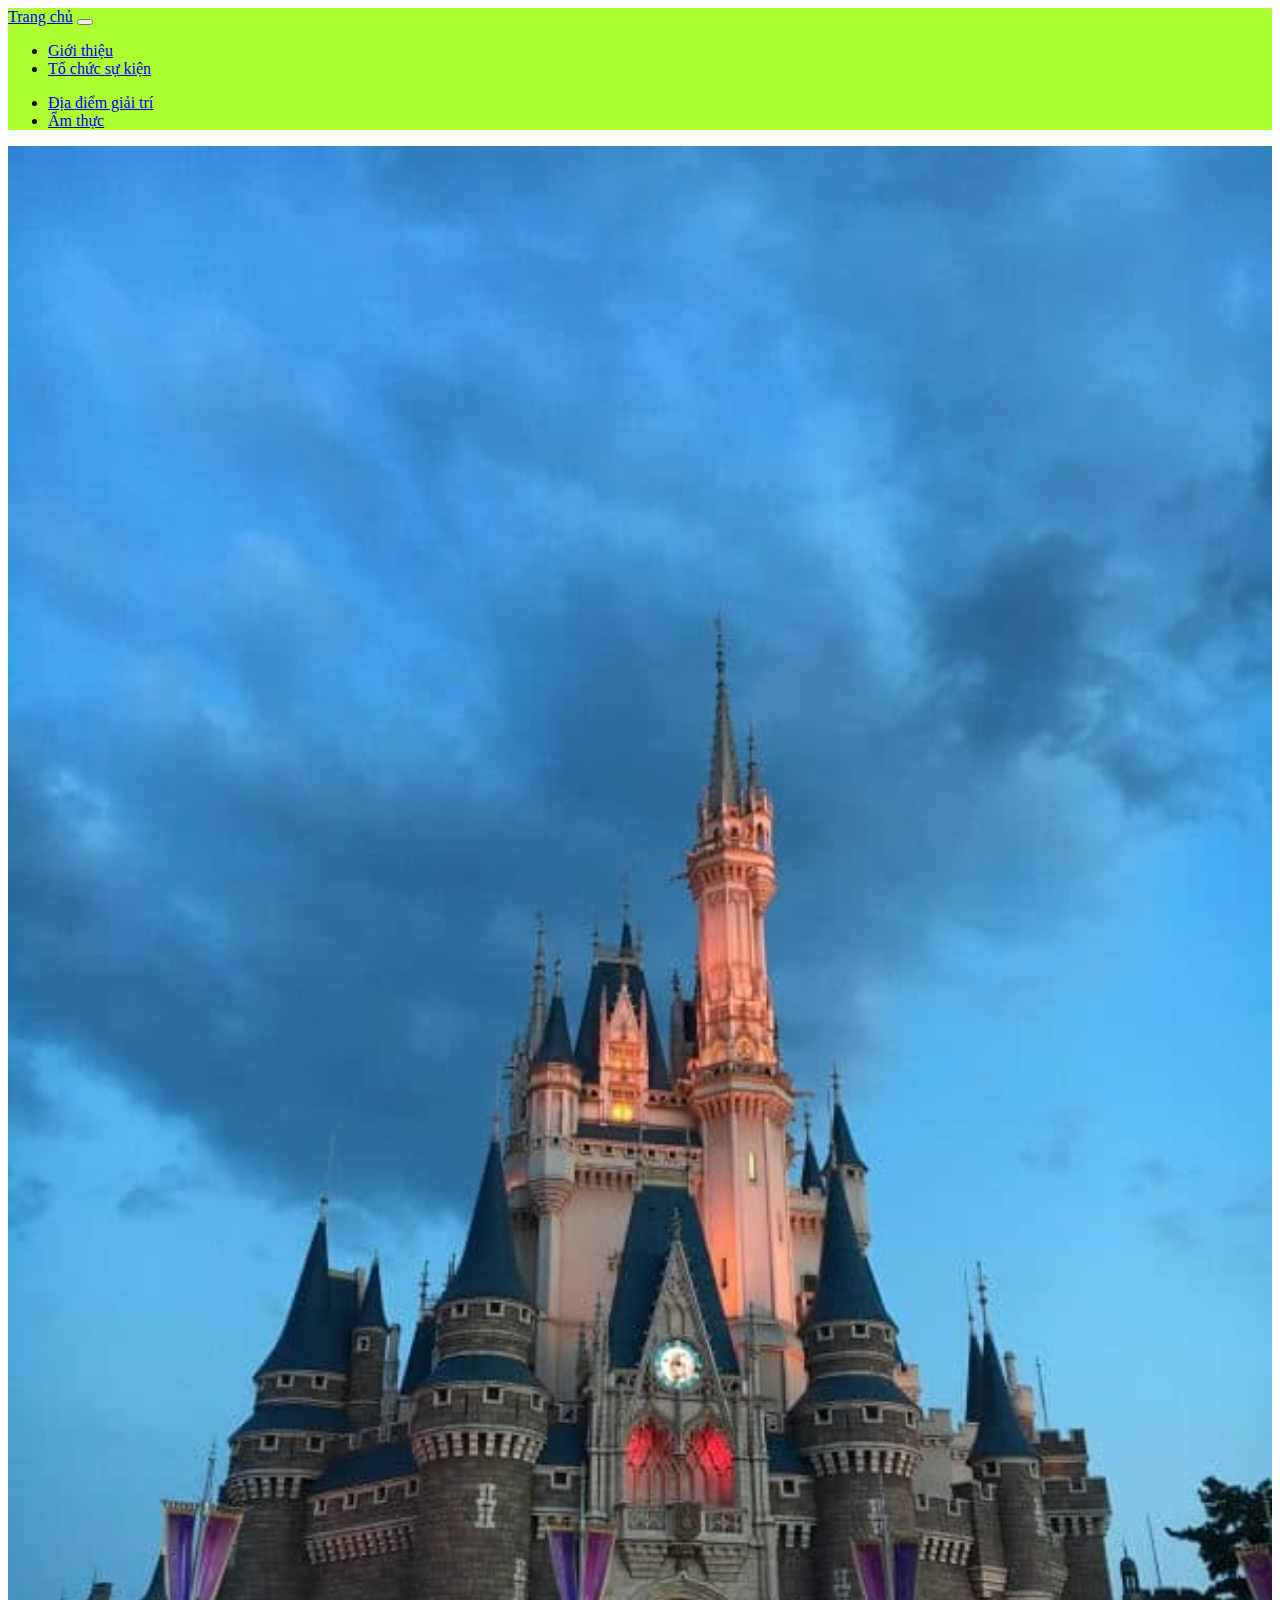
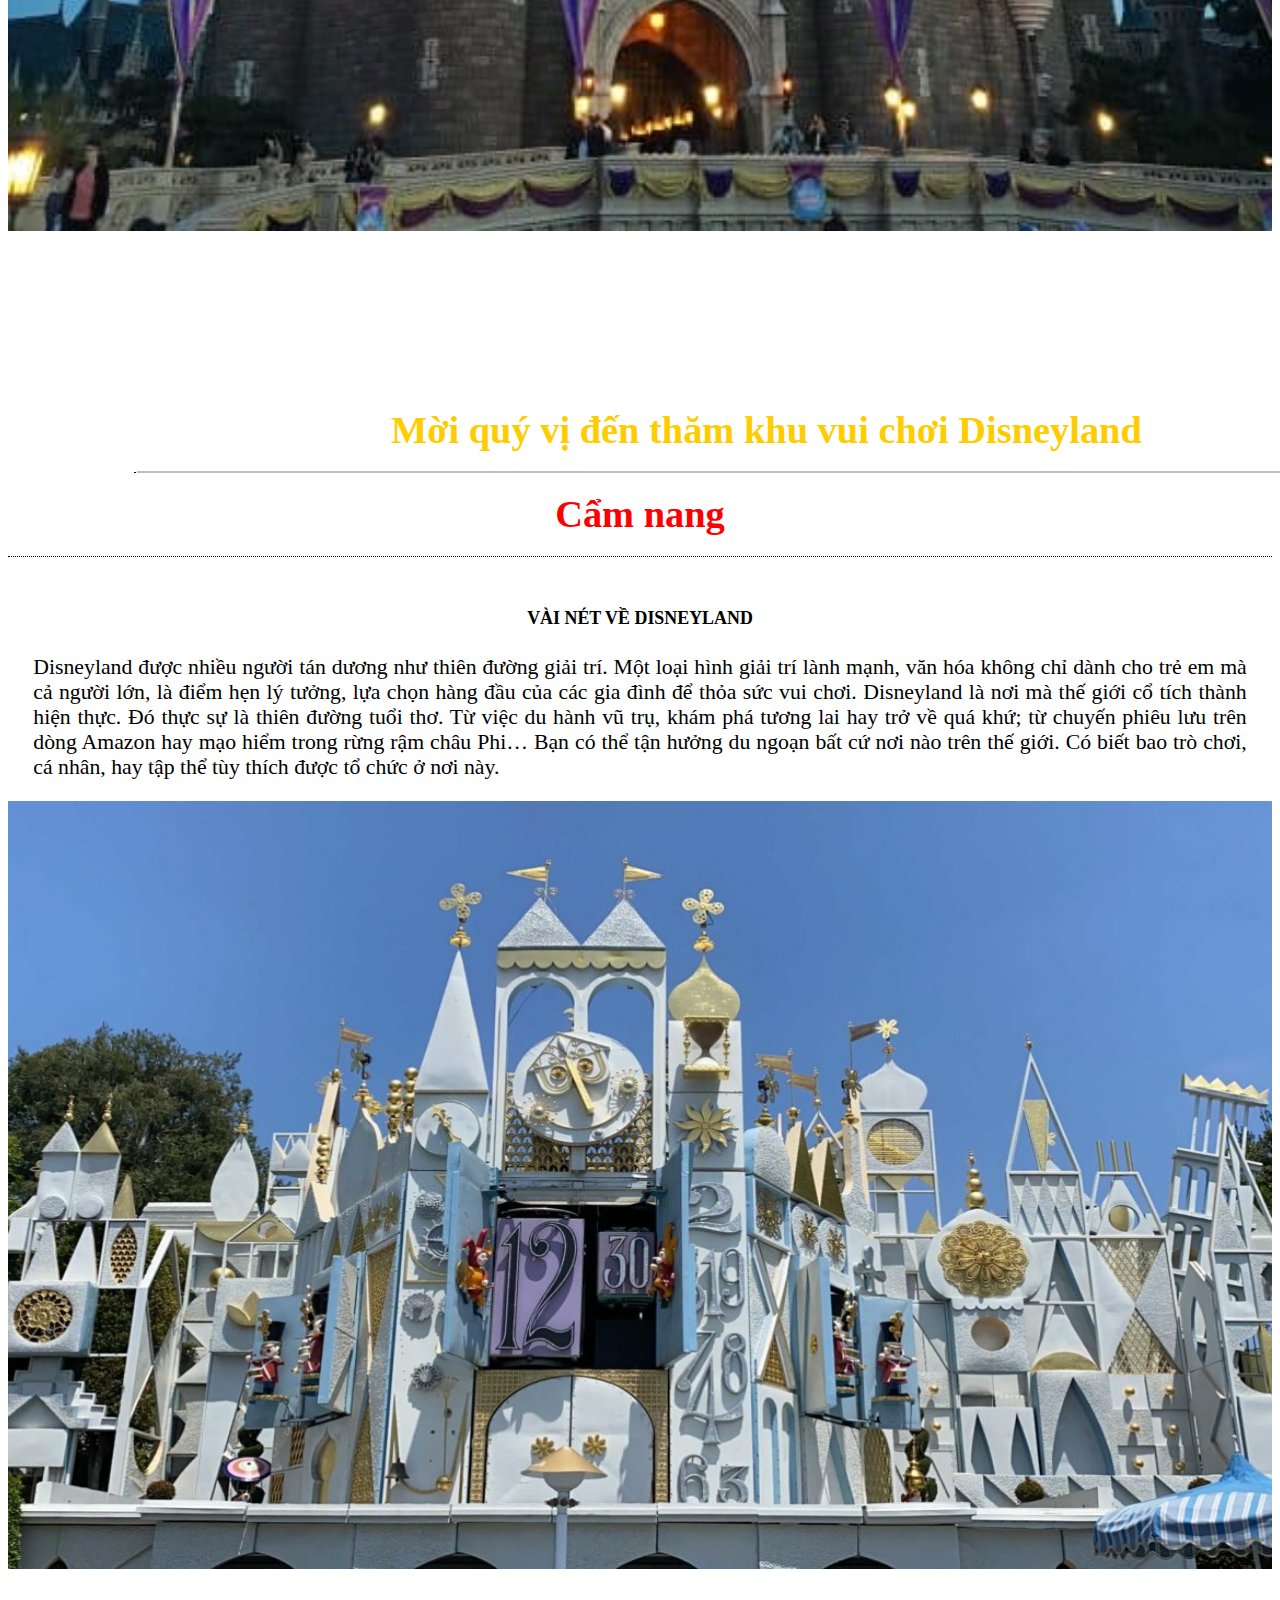
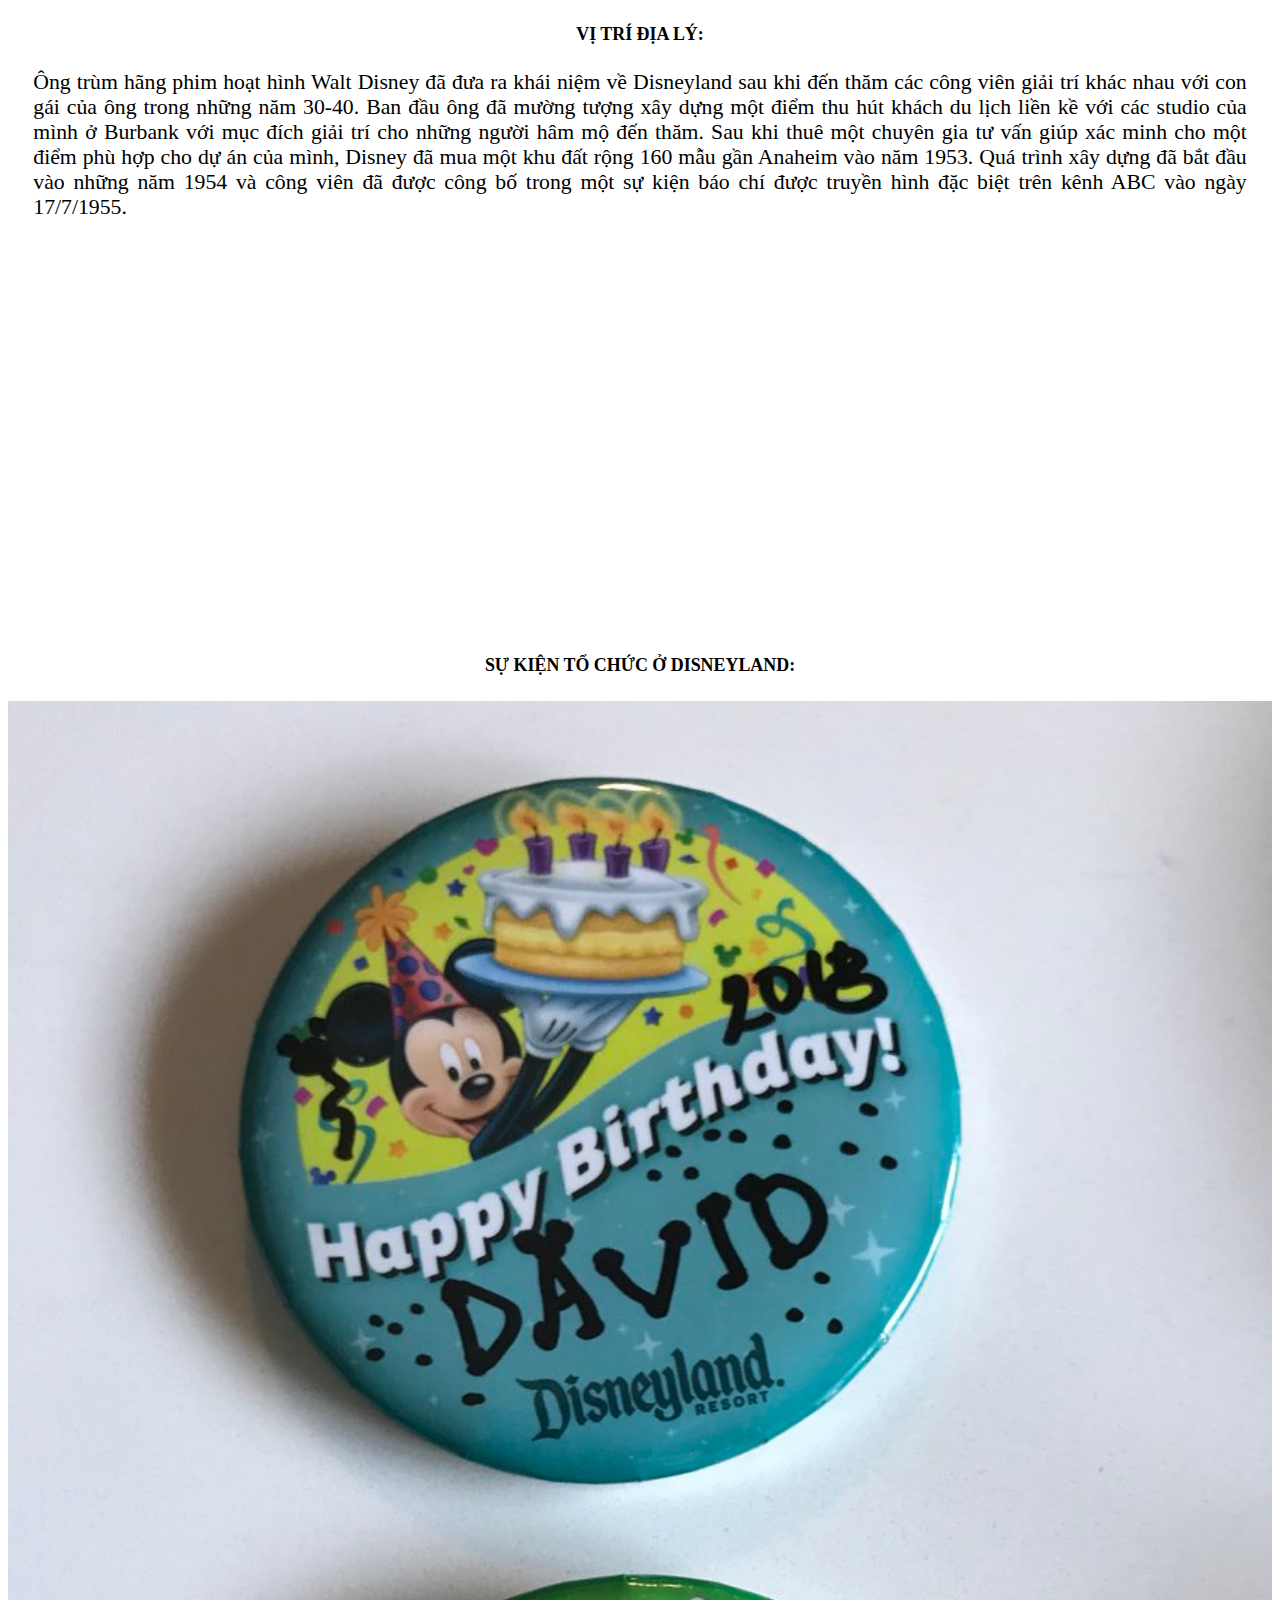
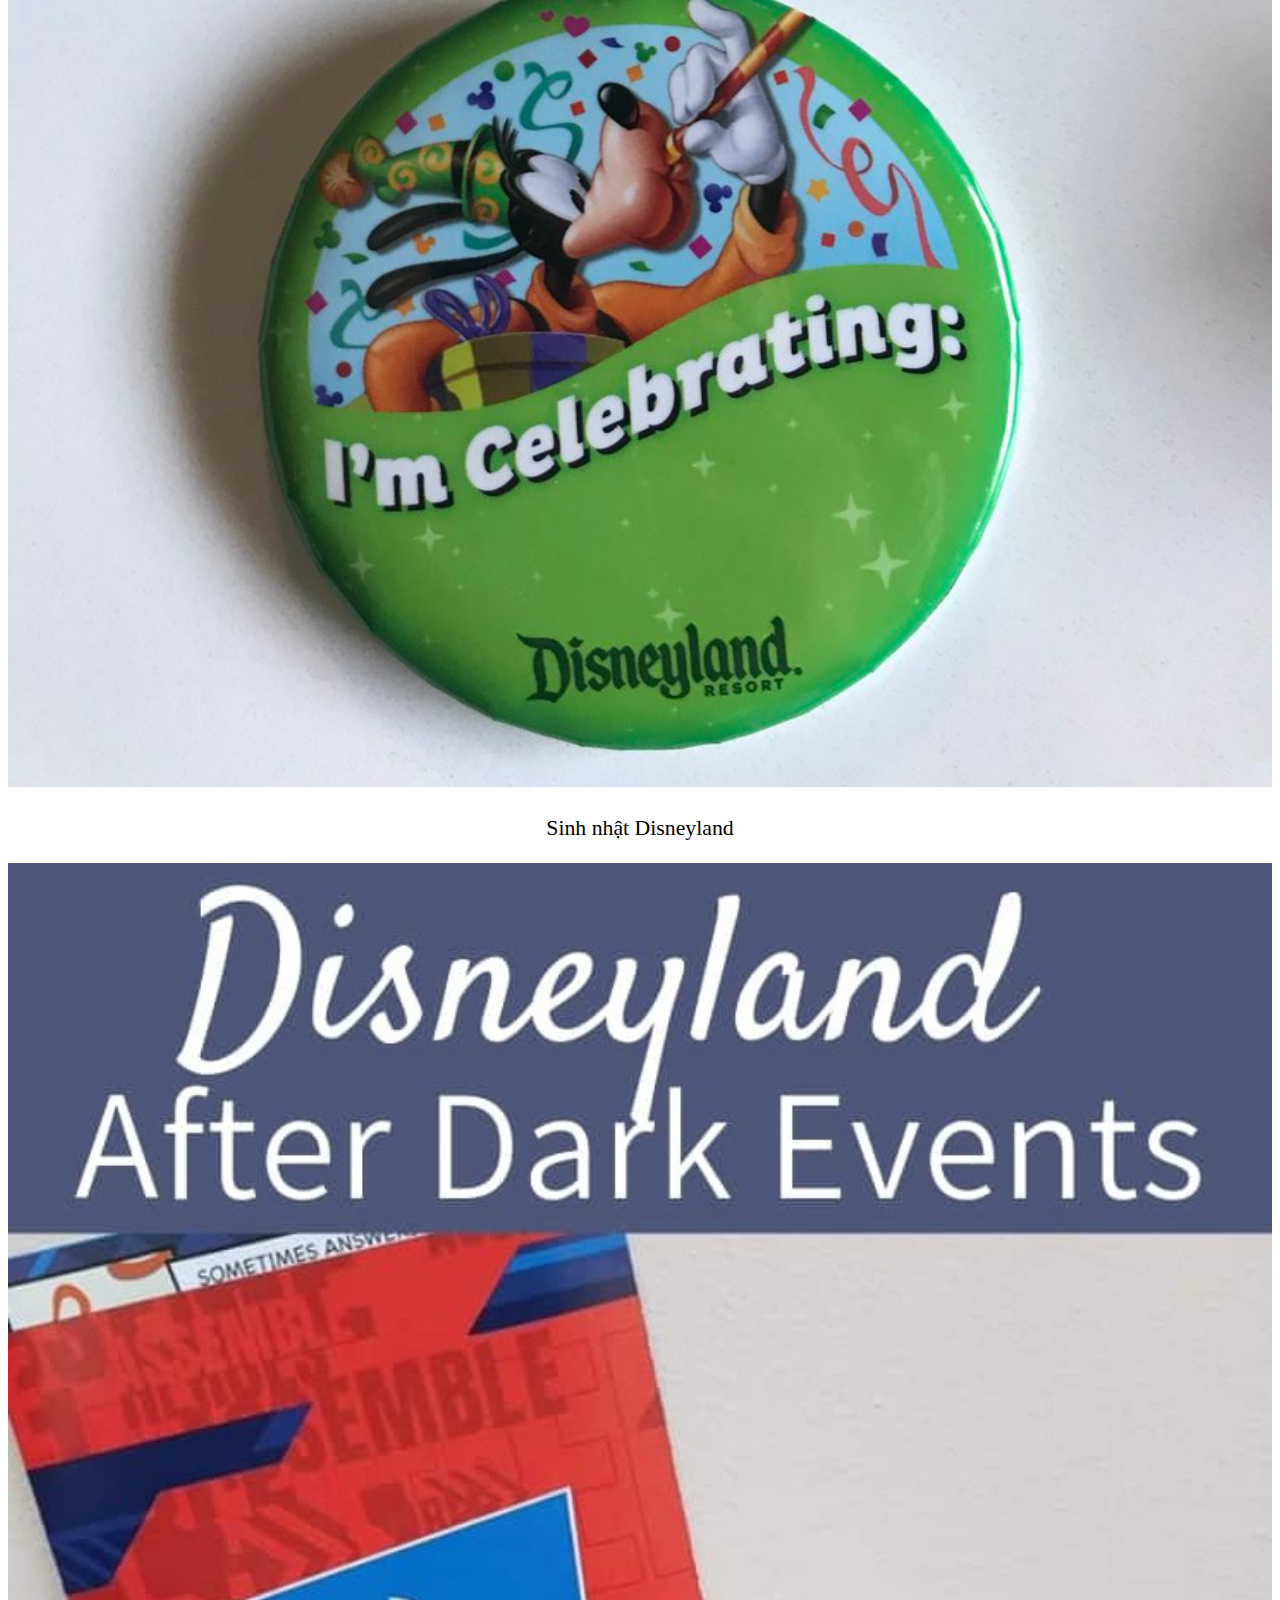
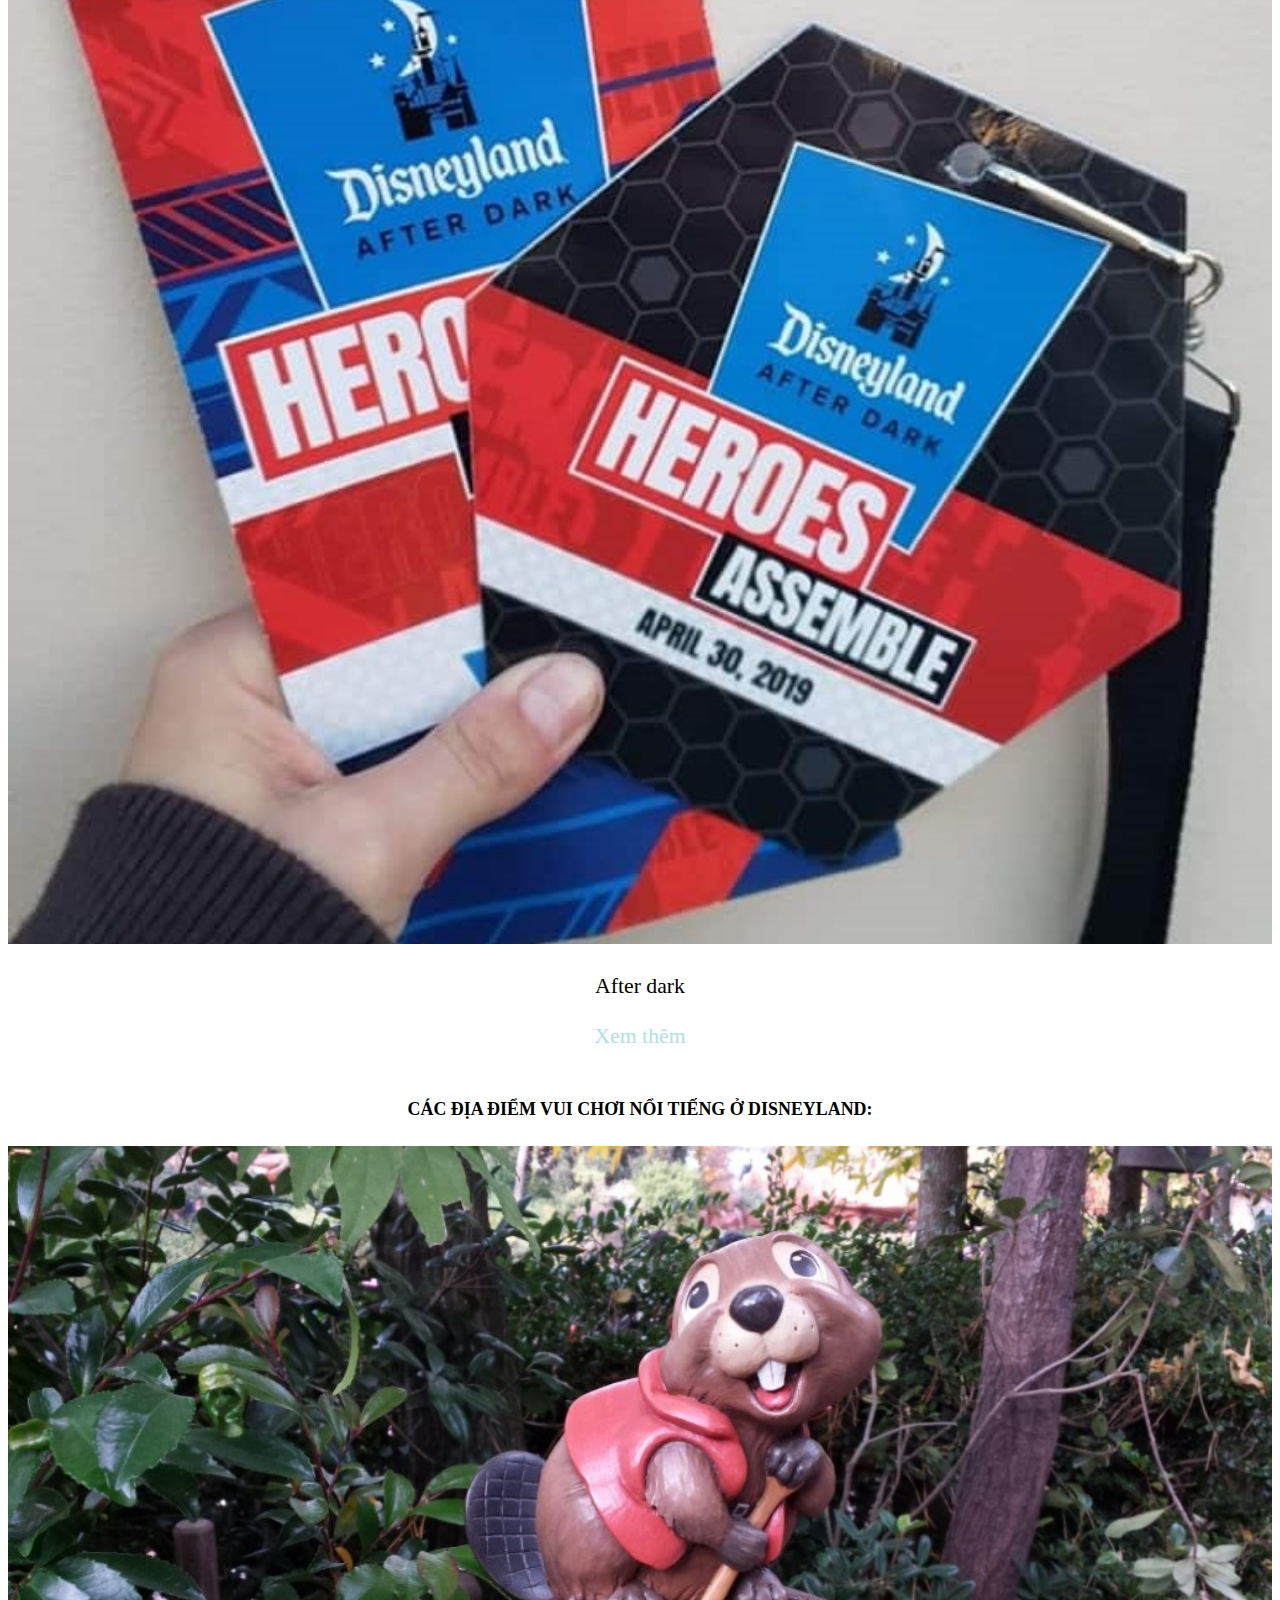
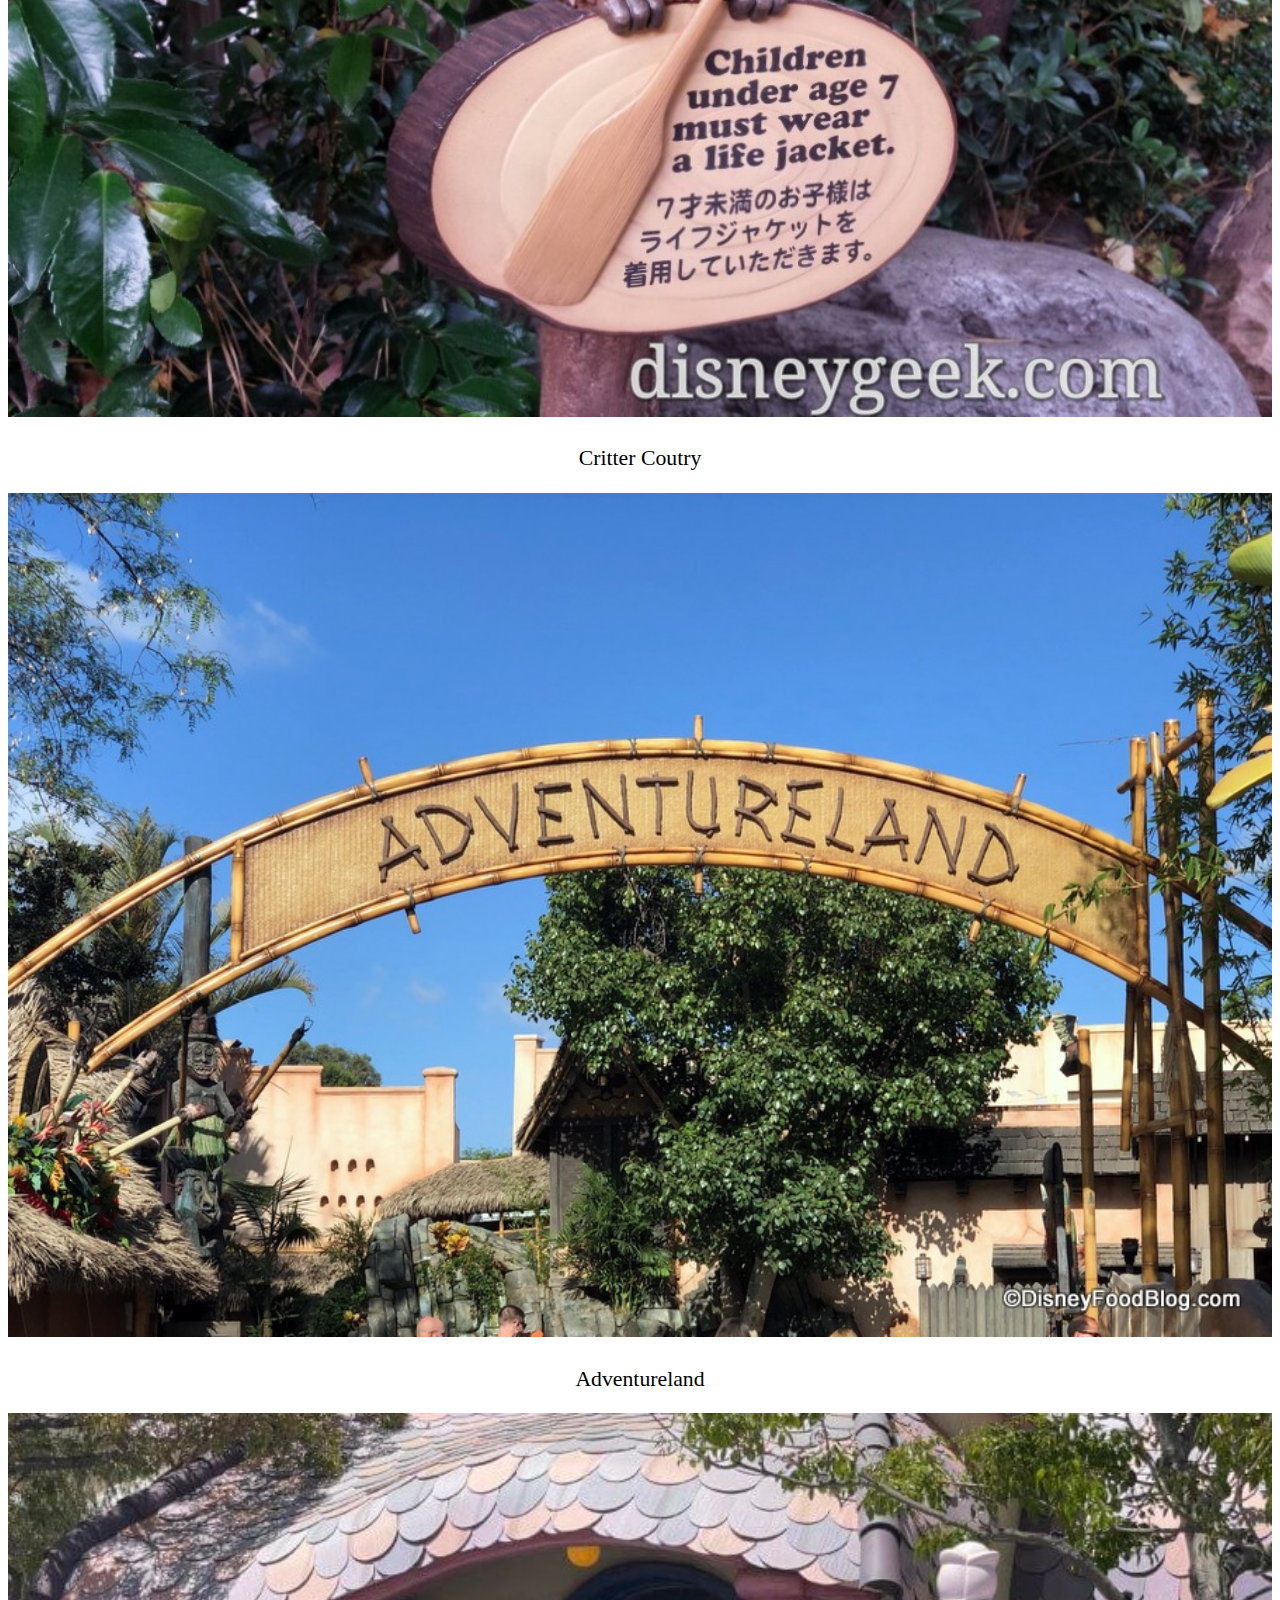
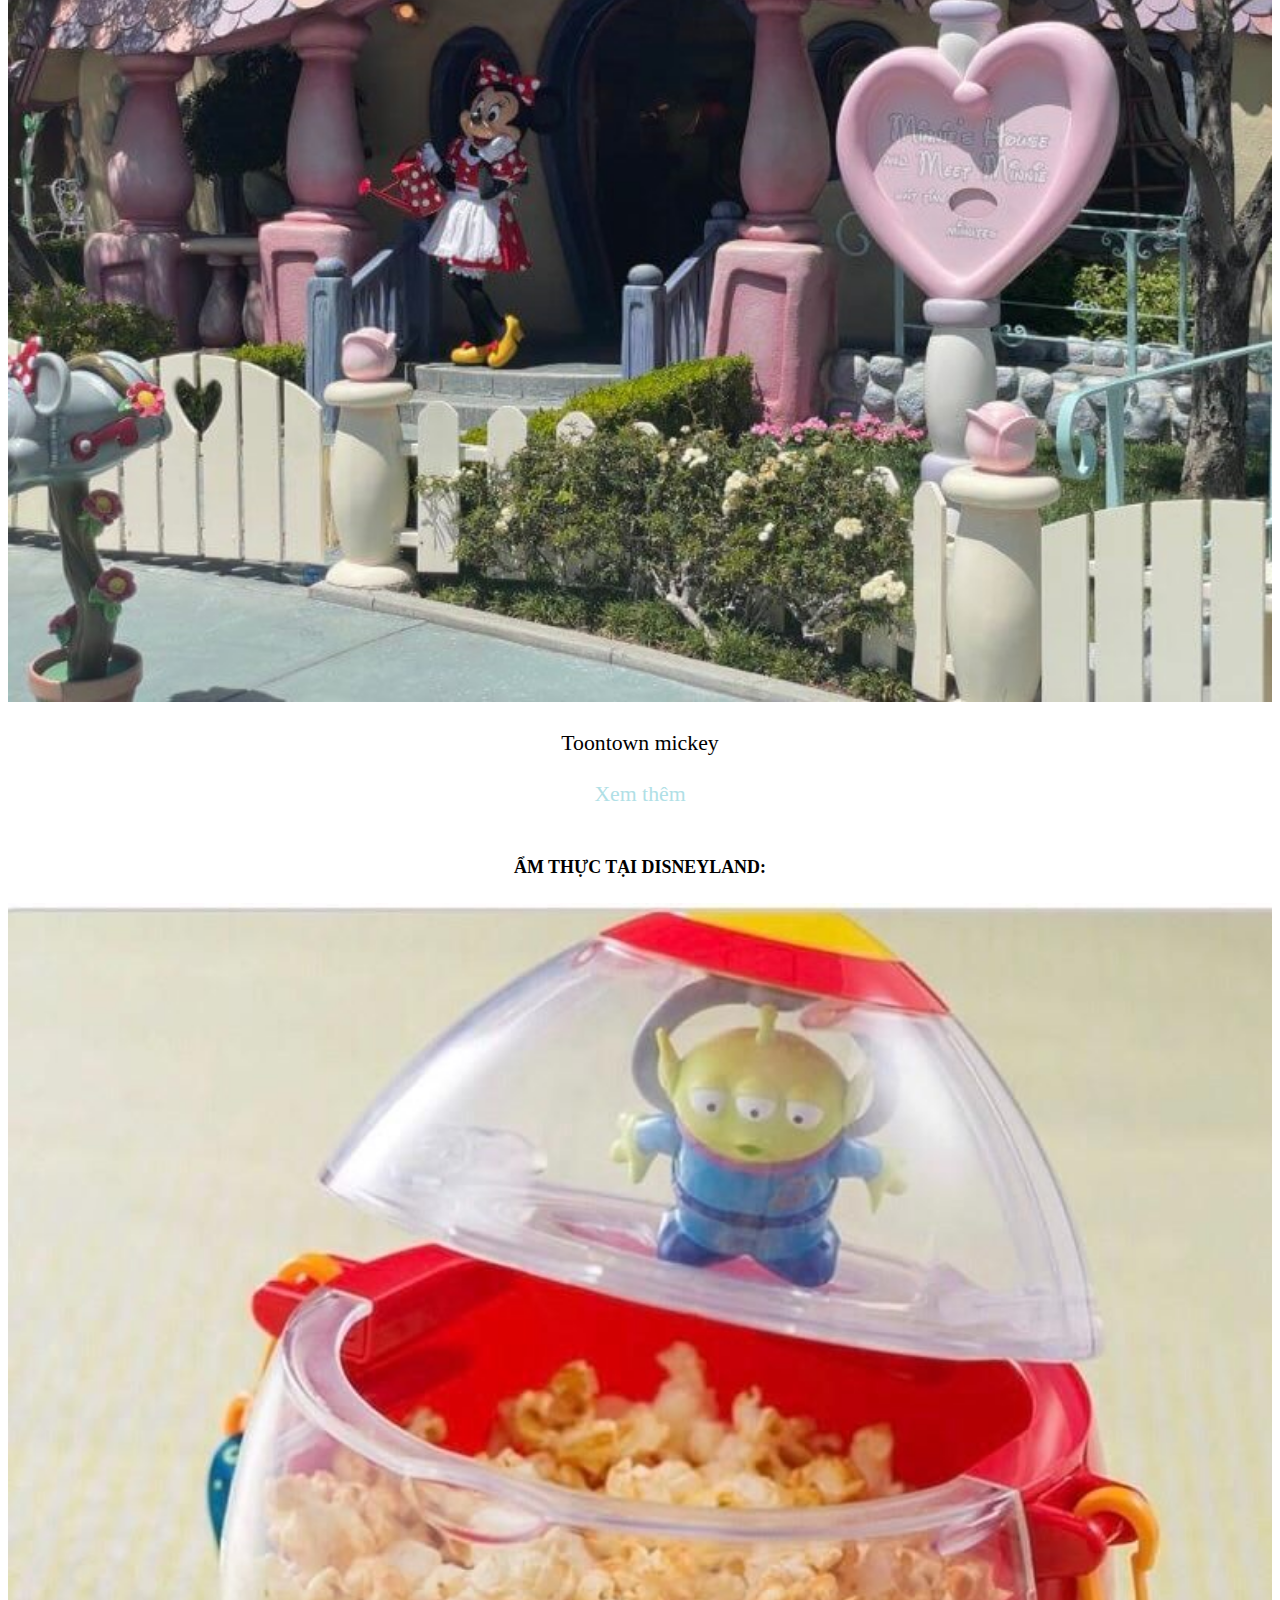
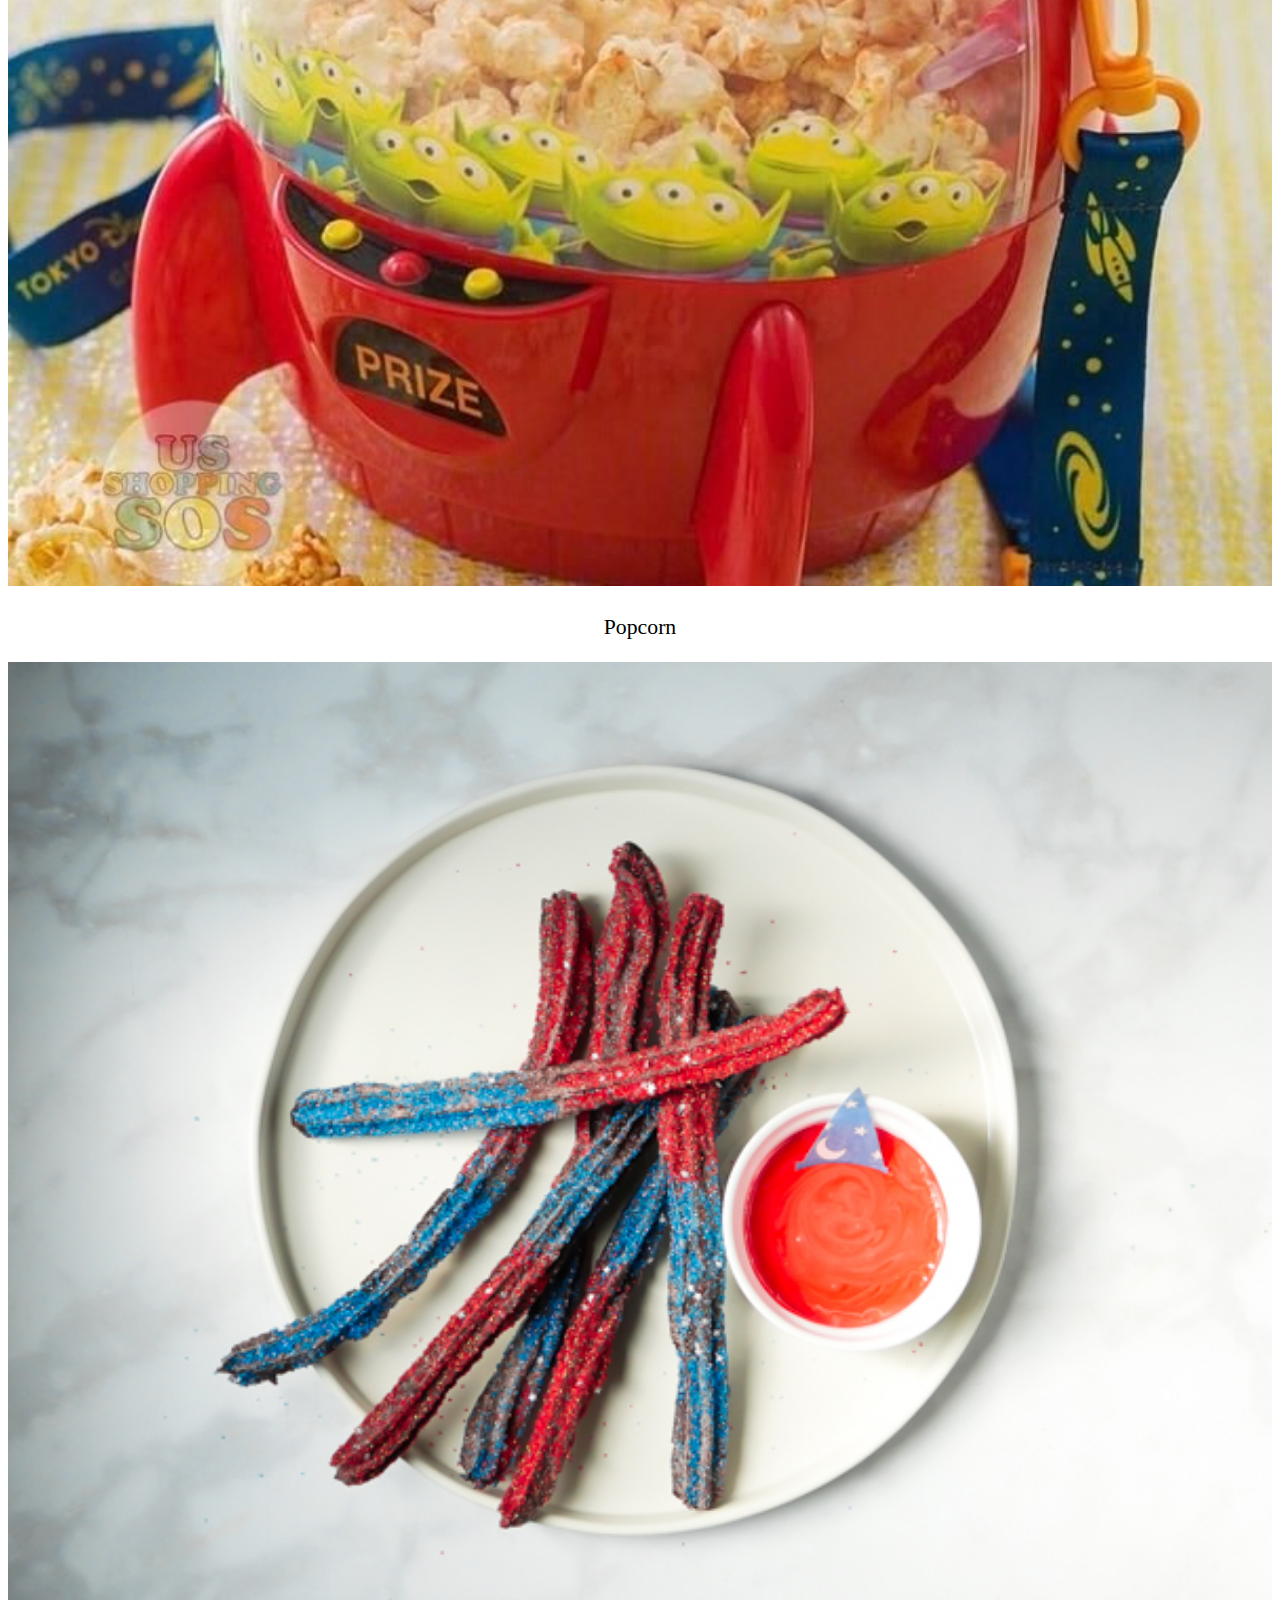
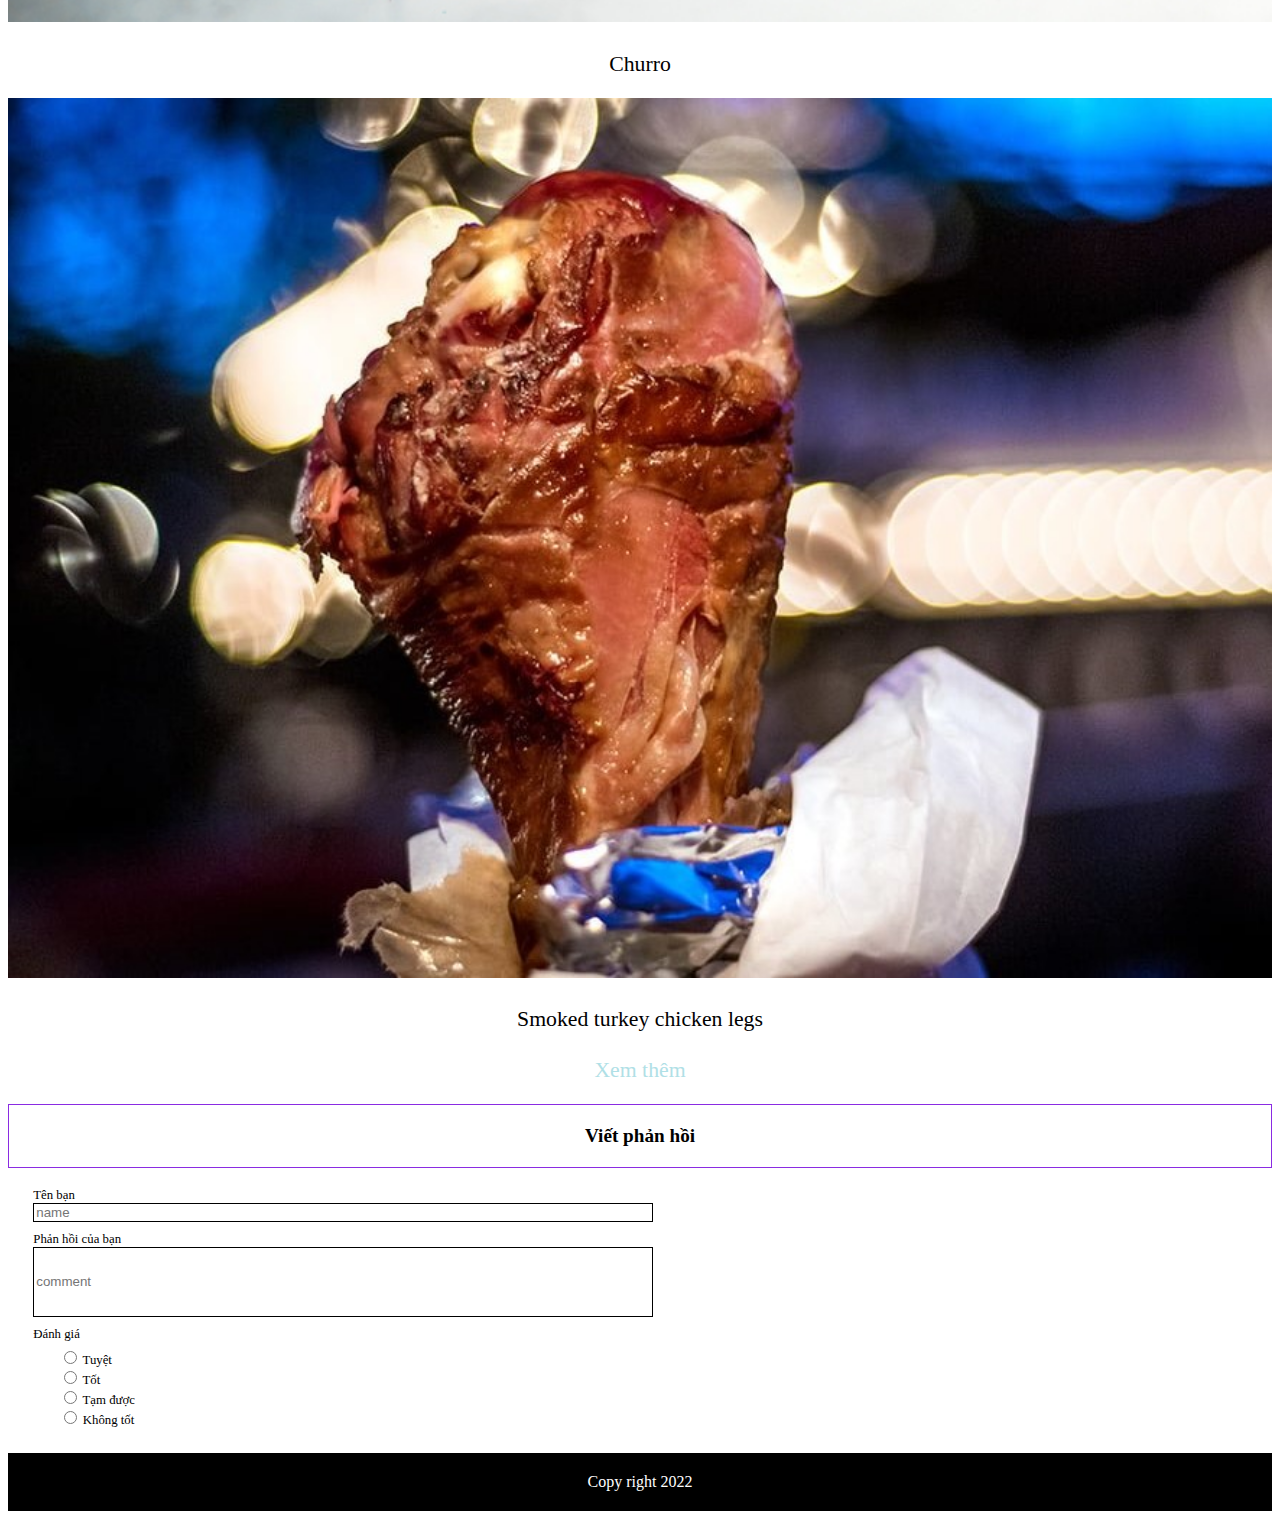
<file: index.html>
<!DOCTYPE html>
<html lang="en">

<head>
    <link href="https://cdn.jsdelivr.net/npm/bootstrap@5.1.3/dist/css/bootstrap.min.css" rel="stylesheet" integrity="sha384-1BmE4kWBq78iYhFldvKuhfTAU6auU8tT94WrHftjDbrCEXSU1oBoqyl2QvZ6jIW3" crossorigin="anonymous">
    <meta charset="UTF-8">
    <meta http-equiv="X-UA-Compatible" content="IE=edge">
    <meta name="viewport" content="width=device-width, initial-scale=1.0">
    <meta name="description" content="An open brief about Disneyland">
    <meta name="keywords" content="Giới thiệu Địa điểm giải trí Trang chủ Ẩm thực Tổ chức sự kiện ">
    <title>Du ngoạn Disneyland</title>
    <link rel='stylesheet' href="desktop.css">
</head>

<body>
    <header>
        <!-- Menu Bootstrap -->
        <nav class="navbar navbar-expand-lg">
            <div class="container-fluid">
              <a class="navbar-brand" href="index.html" >Trang chủ</a>
              <button class="navbar-toggler" type="button" 
              data-bs-toggle="collapse" 
              data-bs-target="#navbarSupportedContent" 
              aria-controls="navbarSupportedContent" 
              aria-expanded="false" 
              aria-label="Toggle navigation">
                <span class="navbar-toggler-icon"></span>
              </button>
              <div class="collapse navbar-collapse" id="navbarSupportedContent">
                <ul class="navbar-nav me-auto mb-2 mb-lg-0">
                  <li class="nav-item">
                    <a class="nav-link active pt-4 pb-4" href="introduction-asm4.html">Giới thiệu</a>
                  </li>
                  <li class="nav-item">
                    <a class="nav-link" href="events-asm4.html">Tổ chức sự kiện</a>
                  </li>
                </ul>
                <ul class="navbar-nav ms-auto">
                    <li class="nav-item">
                      <a class="nav-link active" href="sites.pic.4.html">Địa điểm giải trí</a>
                    </li>
                    <li class="nav-item">
                      <a class="nav-link" href="f&d.asm4.html">Ẩm thực</a>
                    </li>
                  </ul>
              </div>
            </div>
          </nav>
    </header>

    <main>
        <div id="banner">
          <img src="images/banner-d-cf.jpg">
          <div class="content col-s-12 col-xs-12 col-md-12 ">
              <h1 class="dis">Mời quý vị đến thăm khu vui chơi Disneyland</h1>
          </div>
        </div>
        <div class="container-fluid home">
            <h1> Cẩm nang</h1>
            <h2>Vài nét về Disneyland </h2>
            <div class="row">
                <div class="col-md-12 col-xs-12 col-sm-12 ">
                    <p>Disneyland được nhiều người tán dương như thiên đường giải trí. Một loại hình giải trí lành mạnh, văn hóa không chỉ dành cho trẻ em mà cả người lớn,
                        là điểm hẹn lý tưởng, lựa chọn hàng đầu của các gia đình để thỏa sức vui chơi. Disneyland là nơi mà thế giới cổ tích thành hiện thực. Đó thực sự
                        là thiên đường tuổi thơ. Từ việc du hành vũ trụ, khám phá tương lai hay trở về quá khứ; từ chuyến phiêu lưu trên dòng Amazon hay mạo hiểm trong rừng rậm châu Phi… 
                        Bạn có thể tận hưởng du ngoạn bất cứ nơi nào trên thế giới. Có biết bao trò chơi, cá nhân, hay tập thể tùy thích được tổ chức ở nơi này. </p>
                    <img class="img" id="img" src="images/cam-nang.jpg" alt="vui choi">
                </div>
            </div>
            <h2>Vị trí địa lý:</h2>
              <div class="row">    
                <div class="col-sm-12 col-xs-12 col-md-6">
                   <p>Ông trùm hãng phim hoạt hình Walt Disney đã đưa ra khái niệm về Disneyland sau khi đến thăm các công viên giải trí khác nhau với con gái của ông trong những năm 30-40. 
                      Ban đầu ông đã mường tượng xây dựng một điểm thu hút khách du lịch liền kề với các studio của mình ở Burbank với mục đích giải trí cho những người hâm mộ đến thăm. 
                      Sau khi thuê một chuyên gia tư vấn giúp xác minh cho một điểm phù hợp cho dự án của mình, Disney đã mua một khu đất rộng 160 mẫu gần Anaheim vào năm 1953. 
                      Quá trình xây dựng đã bắt đầu vào những năm 1954 và công viên đã được công bố trong một sự kiện báo chí được truyền hình đặc biệt trên kênh ABC vào ngày 17/7/1955.</p>   
                </div>
                <div class="col-sm-12 col-xs-12 col-md-6">
                    <iframe src="https://www.google.com/maps/d/embed?mid=1d-oT4rv6Yn4BQ7ZpvKsa5-Ez4hY&msa=0&ie=UTF8&t=m&ll=33.80432275161191%2C-117.92387720370482&spn=0.005349%2C0.013947&z=17&output=embed"
                    style="border:0;"></iframe>
                </div>
              </div>

            <h2> Sự kiện tổ chức ở Disneyland:</h2>
            <div class="row">
                <div class="col-sm-6 col-md-6 col-xs-12"> <img class="img" src="images/TcsK-sn-Disneyland.jpg">
                    <p class="view-more"> Sinh nhật Disneyland</p>
                </div>
                <div class="col-sm-6 col-md-6 col-xs-12"> <img class="img" src="images/sk-after-dark.jpg">
                    <p class="view-more"> After dark</p>
                </div>
            </div>
            <div class="row mt-5">
                <p class="view-more mt-4"> <a href="events-asm4.html" id="view-more" >Xem thêm</a> </p>
            </div>

            <h2>Các địa điểm vui chơi nổi tiếng ở Disneyland: </h2>
            <div class="row">
                <div class="col-sm-4 col-md-4 col-xs-12"> <img class="img" src="images/D-fame-critter-country.jpg">
                    <p class="view-more">Critter Coutry </p>
                </div>
                <div class="col-sm-4 col-md-4 col-xs-12">  <img class="img" src="images/D-fame-adventureland.jpg">
                    <p class="view-more"> Adventureland</p>
                </div>
                <div class="col-sm-4 col-md-4 col-xs-12"> <img class="img" src="images/D-fame-toontown-mickey.jpeg">
                    <p class="view-more">Toontown mickey</p>
                </div>
            </div>
            <div class="row mt-5">
                <p class="view-more mt-4"><a href="sites.pic.4.html" id="view-more">Xem thêm </a></p>
            </div>

            <h2> Ẩm thực tại Disneyland:</h2>
            <div class="row">
                <div class="col-sm-4 col-md-4 col-xs-12"> <img class="img" src="images/D-bpopcorn.jpg">
                    <p class="view-more">Popcorn</p>
                </div>
                <div class="col-sm-4 col-md-4 col-xs-12"> <img class="img" src="images/D-b-churro.jpg">
                    <p class="view-more">Churro</p>
                </div>
                <div class="col-sm-4 col-md-4 col-xs-12"> <img class="img" src="images/D-smoked-turkey-legs.jpg">
                    <p class="view-more">Smoked turkey chicken legs</p>
                </div>
                <div class="row mt-5">
                    <p class="view-more mt-4"><a href="f&d.asm4.html" id="view-more">Xem thêm</a> </p>
                </div>
                <h3> Viết phản hồi </h3>
            </div>
            
            <div class="col-md-12 col-sm-12 col-xs-12 phanhoi">
                <div id="danhgia" class="col-md-12 col-sm-12 col-xs-12">
                    <div>
                        <label for="name">Tên bạn</label>
                    </div>
                    <input class="form-control" type="text" placeholder="name" required>
                    <div style="margin-top:10px">
                        <label for="comment">Phản hồi của bạn</label>
                    </div>
                    <input class="form-control" type="text" placeholder="comment" style="height:70px" required>
                    <div style="margin-top:10px">
                        <label for="danhgia">Đánh giá</label>
                    </div>
                </div>

                <div class="radioButtons">
                    <li>
                        <label for=" radiobutton">
                            <input type="radio" id="employee1 " name="employee " />
                            Tuyệt
                        </label>
                    </li>
                    <li>
                        <label for="radiobutton ">
                            <input type="radio" id="employee2 " name="employee" />
                            Tốt
                        </label>
                    </li>
                    <li>
                        <label for="radiobutton ">
                            <input type="radio" id="employee1 " name="employee " />
                            Tạm được
                        </label>
                    </li>
                    <li>
                        <label for="radiobutton">
                            <input type="radio"  id="radiobutton " name="employee " />
                            Không tốt 
                        </label>
                    </li>
                </div>
            </div>

        </div>
    </main>
    <footer>Copy right 2022</footer>
    <script src="https://cdn.jsdelivr.net/npm/bootstrap@5.1.3/dist/js/bootstrap.bundle.min.js" integrity="sha384-ka7Sk0Gln4gmtz2MlQnikT1wXgYsOg+OMhuP+IlRH9sENBO0LRn5q+8nbTov4+1p" crossorigin="anonymous"></script>
</body>
</html>
</file>
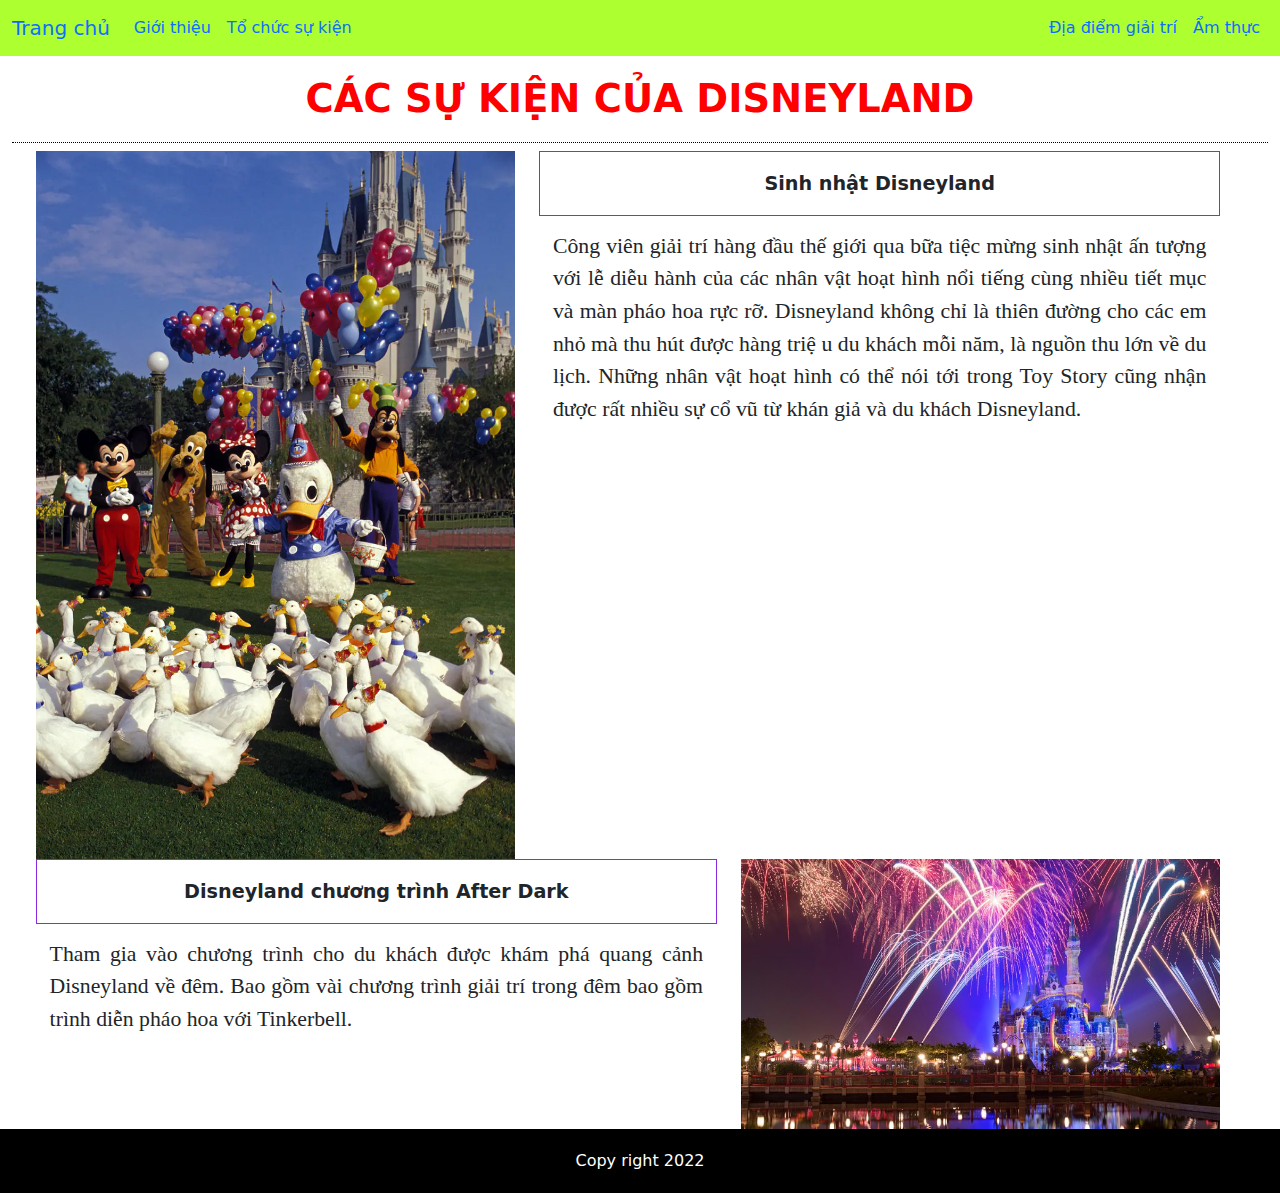
<file: events-asm4.html>
<!DOCTYPE html>
<html lang="en">

<head>
  <link rel="stylesheet" type="text/css" href="./bootstrap-5.0.2-dist/css/bootstrap.min.css">
  <link rel="stylesheet" type="text/css" href="./bootstrap-5.0.2-dist/js/bootstrap.bundle.min.js">
    <meta charset="UTF-8">
    <meta http-equiv="X-UA-Compatible" content="IE=edge">
    <meta name="viewport" content="width=device-width, initial-scale=1.0">
    <title>CÁC SỰ KIỆN TỔ CHỨC Ở DISNEYLAND </title>
    <link rel="stylesheet" href="desktop.css">
</head>

<body>
    <header>
        <!-- Menu Bootstrap -->
        <nav class="navbar navbar-expand-lg">
            <div class="container-fluid">
              <a class="navbar-brand" href="index.html">Trang chủ</a>
              <button class="navbar-toggler" type="button" data-bs-toggle="collapse" data-bs-target="#navbarSupportedContent" aria-controls="navbarSupportedContent" aria-expanded="false" aria-label="Toggle navigation">
                <span class="navbar-toggler-icon"></span>
              </button>
              <div class="collapse navbar-collapse" id="navbarSupportedContent">
                <ul class="navbar-nav me-auto mb-2 mb-lg-0">
                  <li class="nav-item">
                    <a class="nav-link active" href="introduction-asm4.html">Giới thiệu</a>
                  </li>
                  <li class="nav-item">
                    <a class="nav-link" href="events-asm4.html">Tổ chức sự kiện</a>
                  </li>
                </ul>
                <ul class="navbar-nav ms-auto">
                    <li class="nav-item">
                      <a class="nav-link active" href="sites.pic.4.html">Địa điểm giải trí</a>
                    </li>
                    <li class="nav-item">
                      <a class="nav-link" href="f&d.asm4.html">Ẩm thực</a>
                    </li>
                  </ul>
              </div>
            </div>
          </nav>
      </header>

<main>
    <div class=" container-fluid box event">
        <div class="gt">
            <h1 style="text-align:center">CÁC SỰ KIỆN CỦA DISNEYLAND</h1>
        </div>
        <div>
            <div class="container-fluid row">
                <div class="col-md-5 col-sm-5">
                    <img class="img" src="images/tcsk-d-sn.webp">
                </div>
                <div class="col-sm-7 col-md-7">
                    <h3>Sinh nhật Disneyland</h3>
                    <p>Công viên giải trí hàng đầu thế giới qua bữa tiệc mừng sinh nhật ấn tượng với lễ diễu hành của các nhân vật hoạt hình nổi tiếng cùng nhiều tiết mục và màn pháo hoa rực rỡ.
                       Disneyland không chỉ là thiên đường cho các em nhỏ mà thu hút được hàng triệ u du khách mỗi năm, là nguồn thu lớn về du lịch. 
                       Những nhân vật hoạt hình có thể nói tới trong Toy Story cũng nhận được rất nhiều sự cổ vũ từ khán giả và du khách Disneyland. </p>
                </div>
            </div>
        </div>
        
        <div class="evs">
            <div class="container-fluid row">
                <div class="col-sm-7 col-md-7 ">
                    <h3>Disneyland chương trình After Dark</h3>
                    <p>Tham gia vào chương trình cho du khách được khám phá quang cảnh Disneyland về đêm. Bao gồm vài chương trình giải trí trong đêm bao gồm trình diễn pháo hoa với Tinkerbell.</p>
                </div>
                <div class="col-sm-5 col-md-5">
                    <img class="img" src="images/sk-after-dem.jpg">
                </div>
            </div>
        </div>
    </div>
</main>
<footer>Copy right 2022</footer>

</body>
</html>
</file>
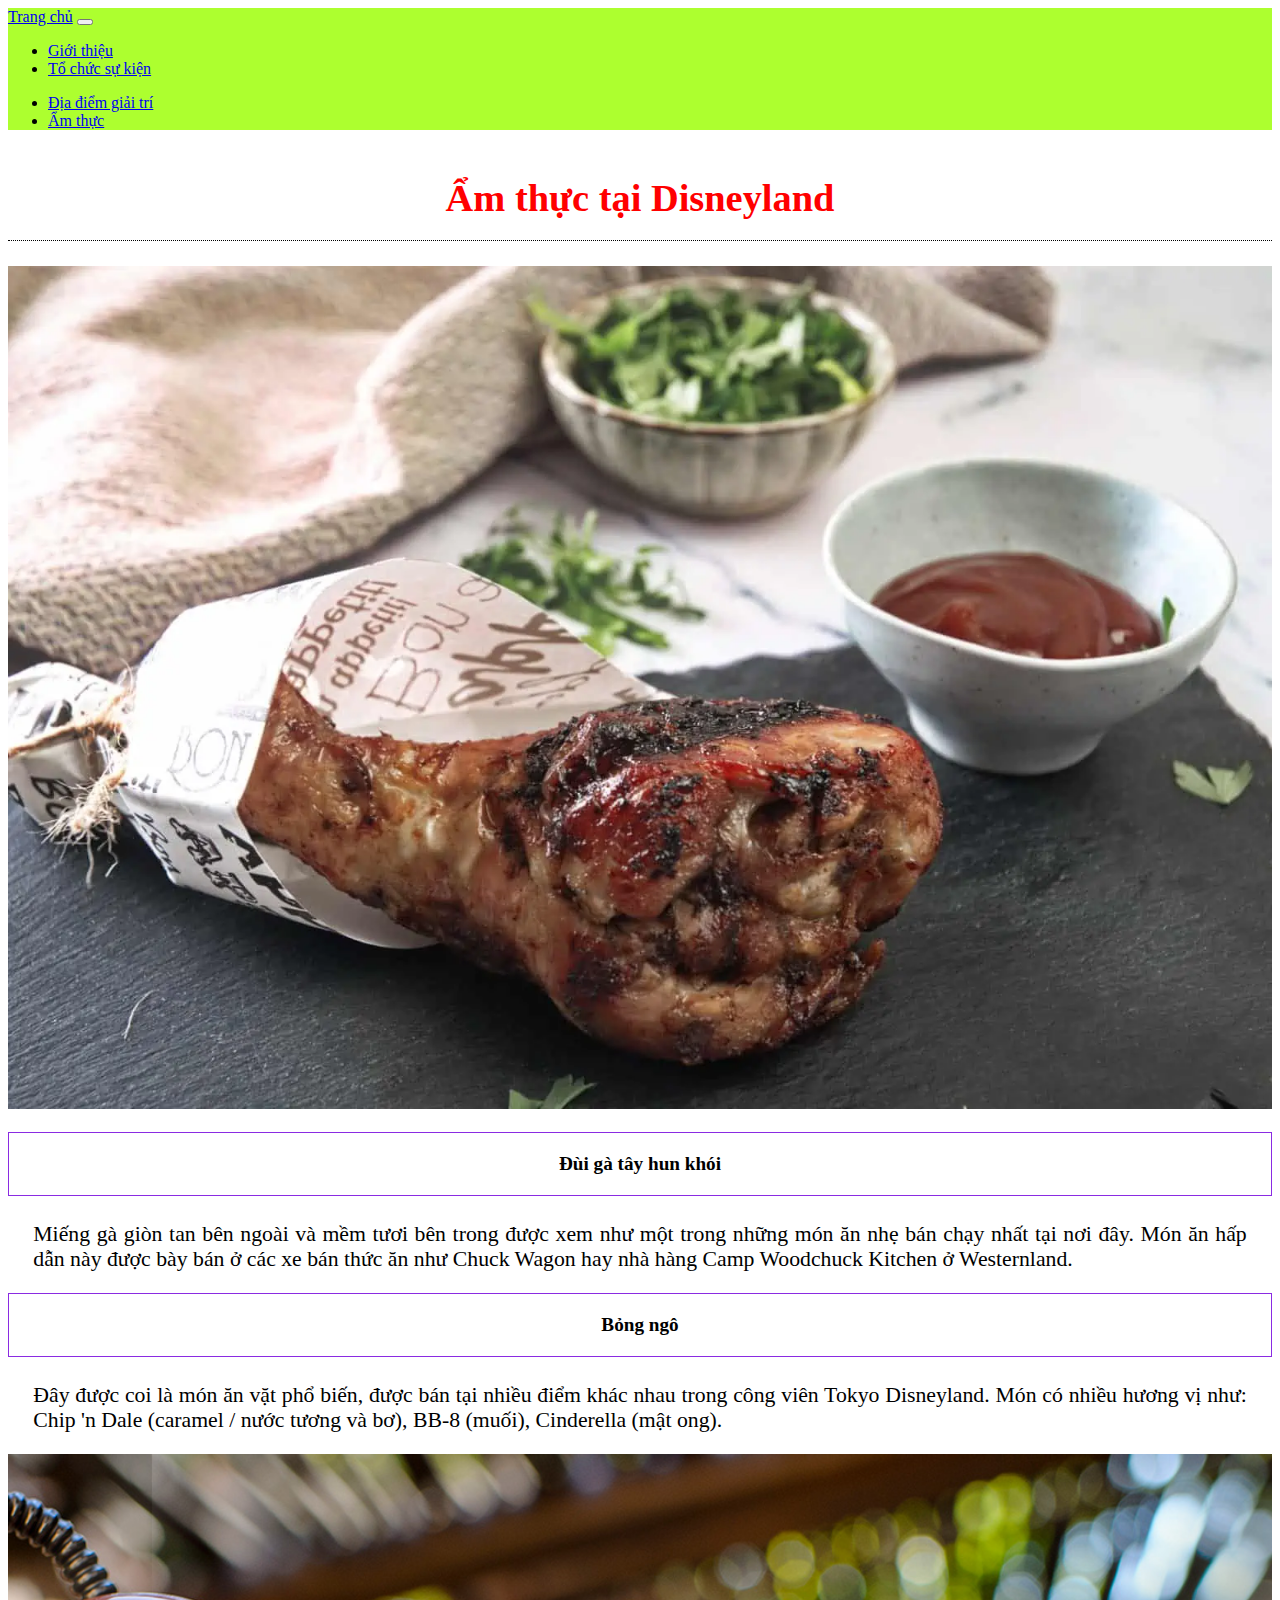
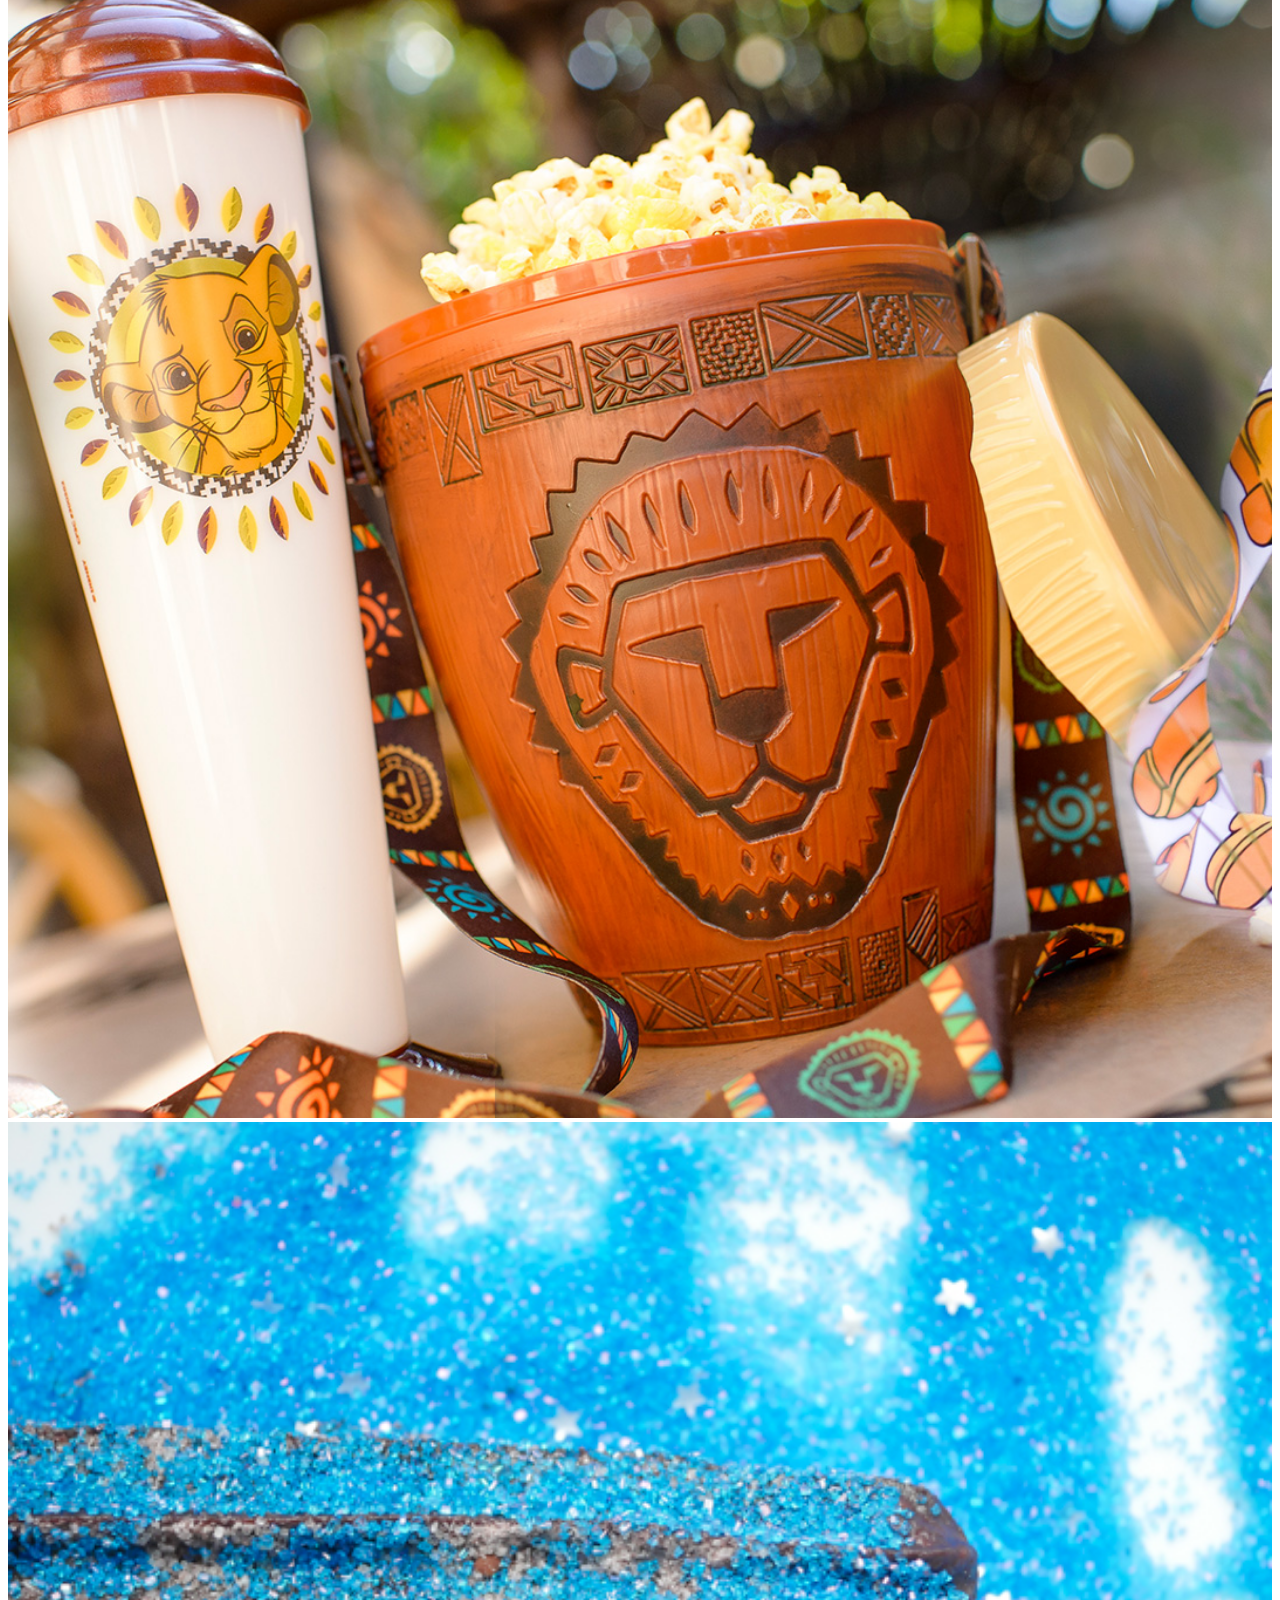
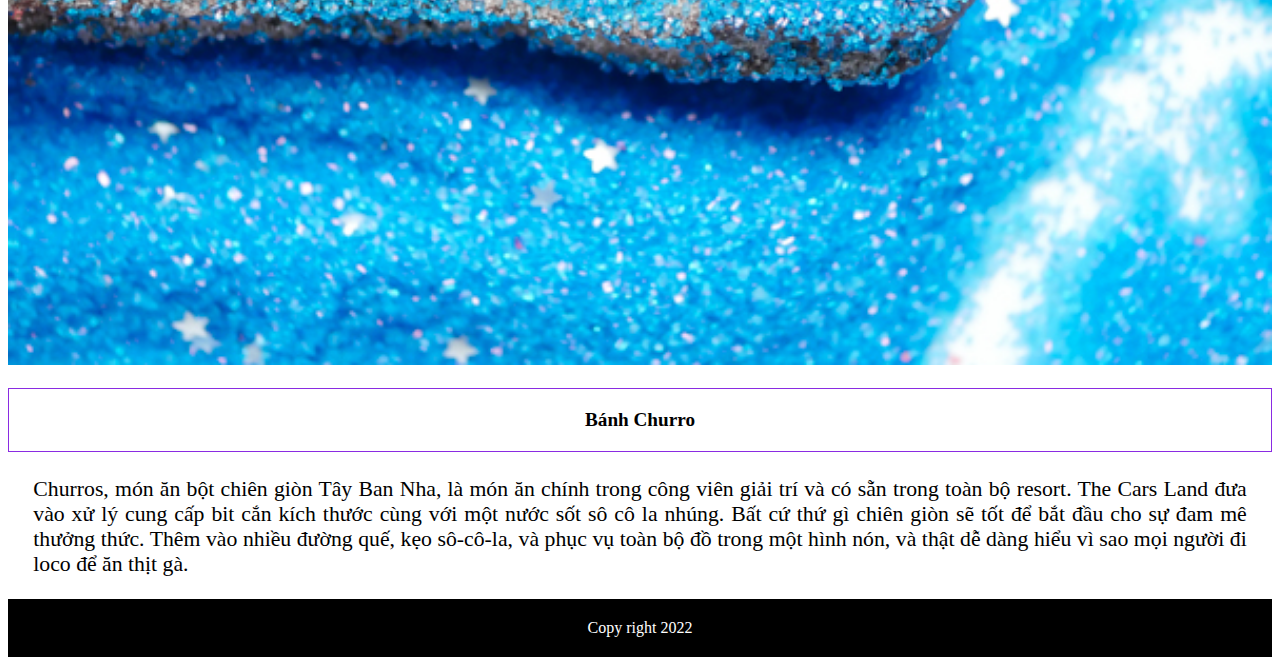
<file: f&d.asm4.html>
<!DOCTYPE html>
<html lang="en">

<head>
    <link href="https://cdn.jsdelivr.net/npm/bootstrap@5.1.3/dist/css/bootstrap.min.css" rel="stylesheet" integrity="sha384-1BmE4kWBq78iYhFldvKuhfTAU6auU8tT94WrHftjDbrCEXSU1oBoqyl2QvZ6jIW3" crossorigin="anonymous">
    <meta charset="UTF-8">
    <meta http-equiv="X-UA-Compatible" content="IE=edge">
    <meta name="viewport" content="width=device-width, initial-scale=1.0">
    <title> ẨM THỰC Ở DISNEYLAND</title>
    <link rel="stylesheet" href="desktop.css">
</head>

<body>
    <header>
        <!-- Menu Bootstrap -->
        <nav class="navbar navbar-expand-lg">
            <div class="container-fluid">
              <a class="navbar-brand" href="index.html">Trang chủ</a>
              <button class="navbar-toggler" type="button" data-bs-toggle="collapse" data-bs-target="#navbarSupportedContent" aria-controls="navbarSupportedContent" aria-expanded="false" aria-label="Toggle navigation">
                <span class="navbar-toggler-icon"></span>
              </button>
              <div class="collapse navbar-collapse" id="navbarSupportedContent">
                <ul class="navbar-nav me-auto mb-2 mb-lg-0">
                  <li class="nav-item">
                    <a class="nav-link active" href="introduction-asm4.html">Giới thiệu</a>
                  </li>
                  <li class="nav-item">
                    <a class="nav-link" href="events-asm4.html">Tổ chức sự kiện</a>
                  </li>
                </ul>
                <ul class="navbar-nav ms-auto">
                    <li class="nav-item">
                      <a class="nav-link active" href="sites.pic.4.html">Địa điểm giải trí</a>
                    </li>
                    <li class="nav-item">
                      <a class="nav-link" href="f&d.asm4.html">Ẩm thực</a>
                    </li>
                  </ul>
              </div>
            </div>
          </nav>
    </header>


<main>
    <div class=" container-fluid box food">
        <div class="gt">
            <h1 style="text-align:center">Ẩm thực tại Disneyland</h1>
        </div>
        <div>
            <div class="container-fluid row">
                <div class="col-md-5 col-sm-5">
                    <img class="img" src="images/D-chicken-jumbo-turkey.webp">
                </div>
                <div class="col-sm-7 col-md-7">
                    <h3>Đùi gà tây hun khói</h3>
                    <p> Miếng gà giòn tan bên ngoài và mềm tươi bên trong được xem như một trong những món ăn nhẹ bán chạy nhất tại nơi đây. 
                        Món ăn hấp dẫn này được bày bán ở các xe bán thức ăn như Chuck Wagon hay nhà hàng Camp Woodchuck Kitchen ở Westernland.</p>
                </div>
            </div>
        </div>
        
        <div class="gt">
            <div class="container-fluid row">
                <div class="col-sm-7 col-md-7 ">
                    <h3>Bỏng ngô </h3>
                    <p> Đây được coi là món ăn vặt phổ biến, được bán tại nhiều điểm khác nhau trong công viên Tokyo Disneyland.
                    Món có nhiều hương vị như: Chip 'n Dale (caramel / nước tương và bơ), BB-8 (muối), Cinderella (mật ong).</p>
                </div>
                <div class="col-sm-5 col-md-5">
                    <img class="img" src="images/D-popcorn.jpg">
                </div>
            </div>
        </div>

        <div class="gt">
            <div class="container-fluid row">
              <div class="col-sm-5 col-md-5">
                <img class="img" src="images/D-bn-churro.jpg">
              </div>
              <div class="col-sm-7 col-md-7">
                <h3> Bánh Churro</h3>
                <p>Churros, món ăn bột chiên giòn Tây Ban Nha, là món ăn chính trong công viên giải trí và có sẵn trong toàn bộ resort. The Cars Land đưa vào xử lý cung cấp bit cắn kích thước cùng với một nước sốt sô cô la nhúng.
                Bất cứ thứ gì chiên giòn sẽ tốt để bắt đầu cho sự đam mê thưởng thức. Thêm vào nhiều đường quế, kẹo sô-cô-la, và phục vụ toàn bộ đồ trong một hình nón, và thật dễ dàng hiểu vì sao mọi người đi loco để ăn thịt gà. </p>
              </div>
            </div>
        </div>
    </div>
</main>
<footer>Copy right 2022</footer>
<script src="https://cdn.jsdelivr.net/npm/bootstrap@5.1.3/dist/js/bootstrap.bundle.min.js" integrity="sha384-ka7Sk0Gln4gmtz2MlQnikT1wXgYsOg+OMhuP+IlRH9sENBO0LRn5q+8nbTov4+1p" crossorigin="anonymous"></script>
</body>
</html>
</file>
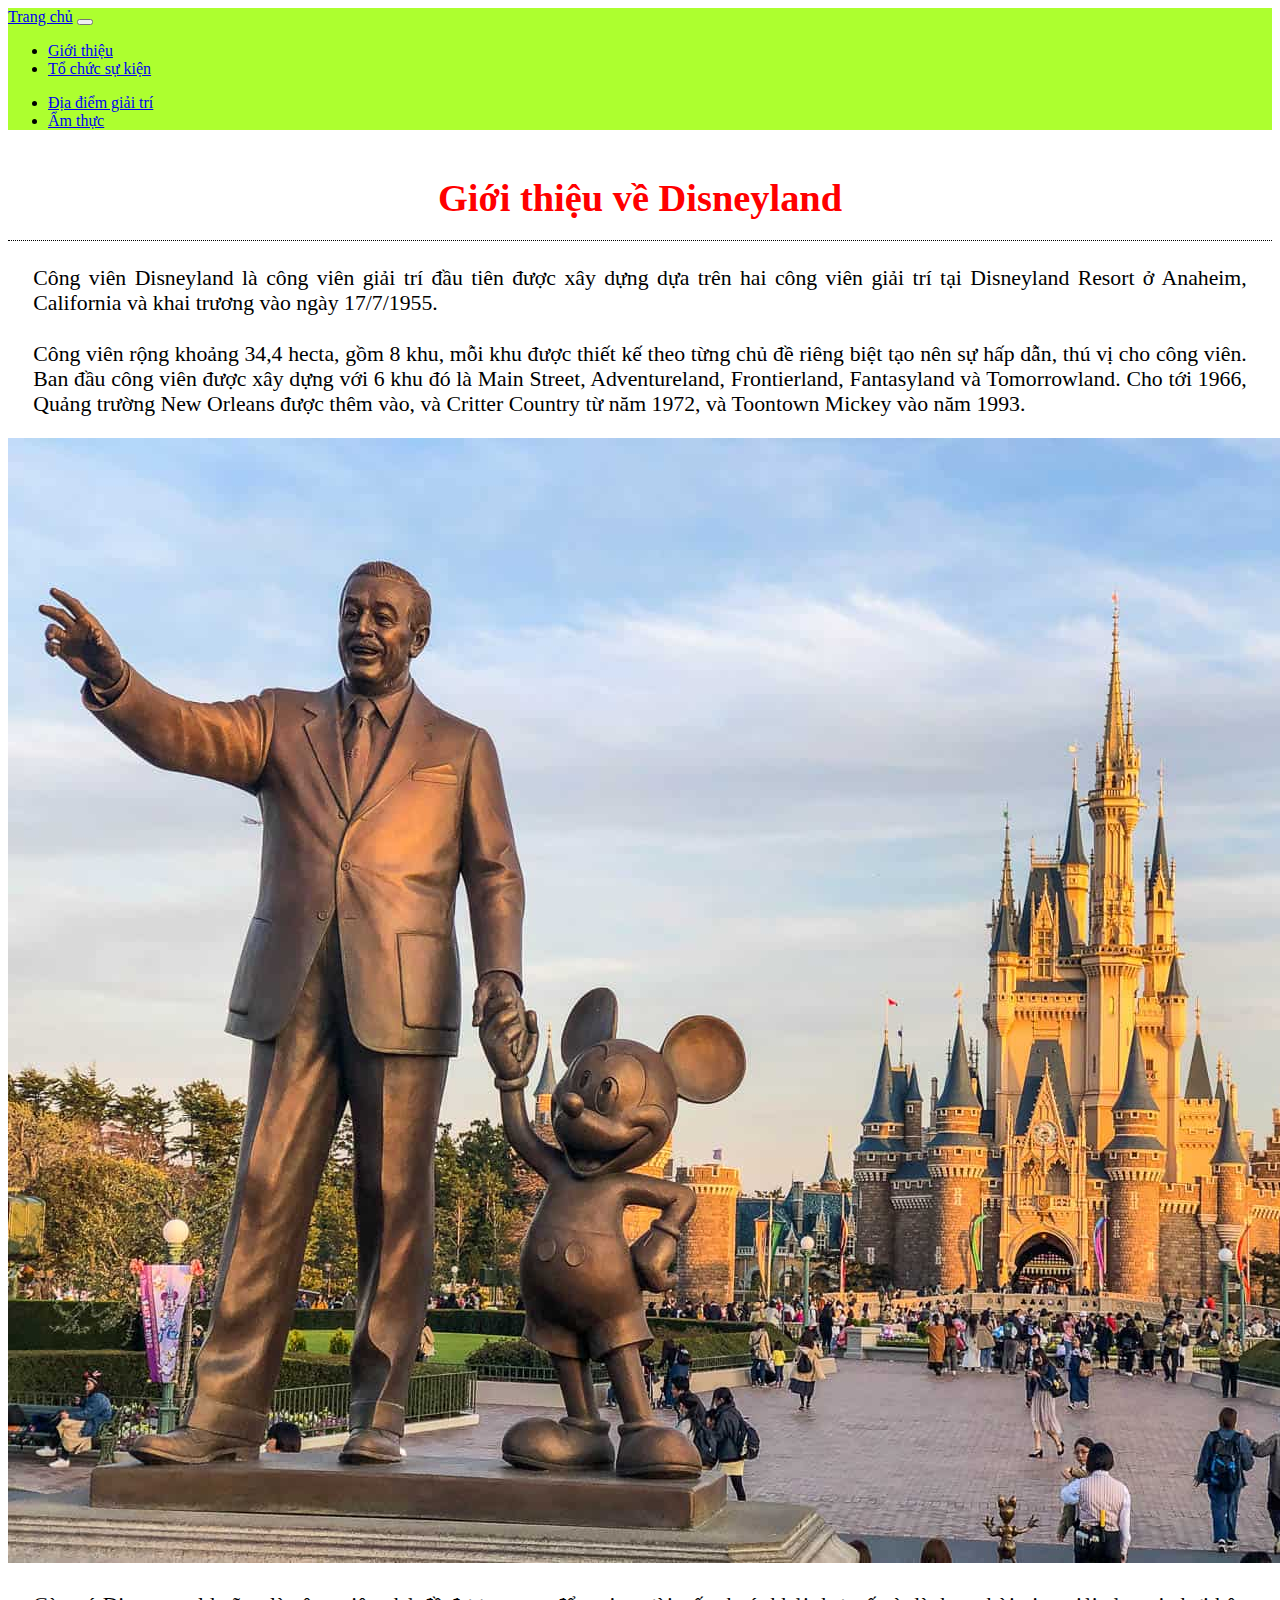
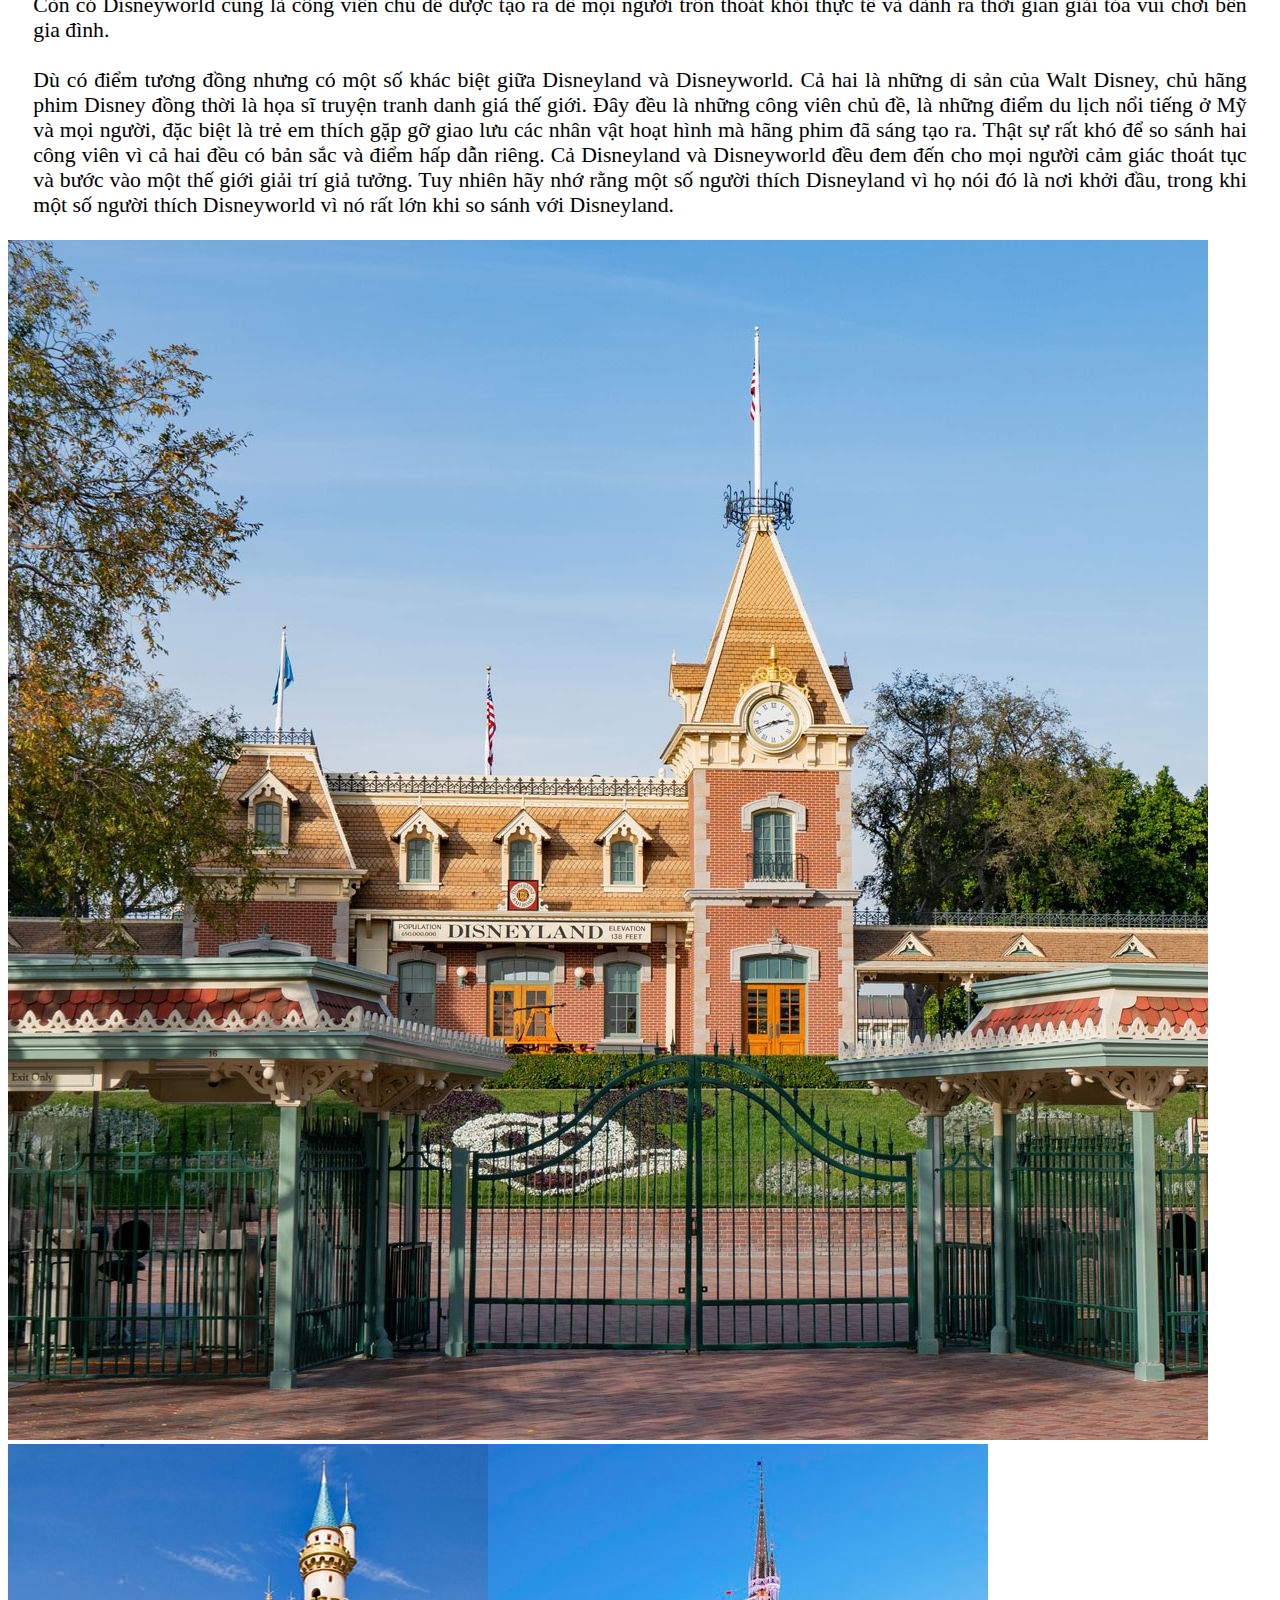
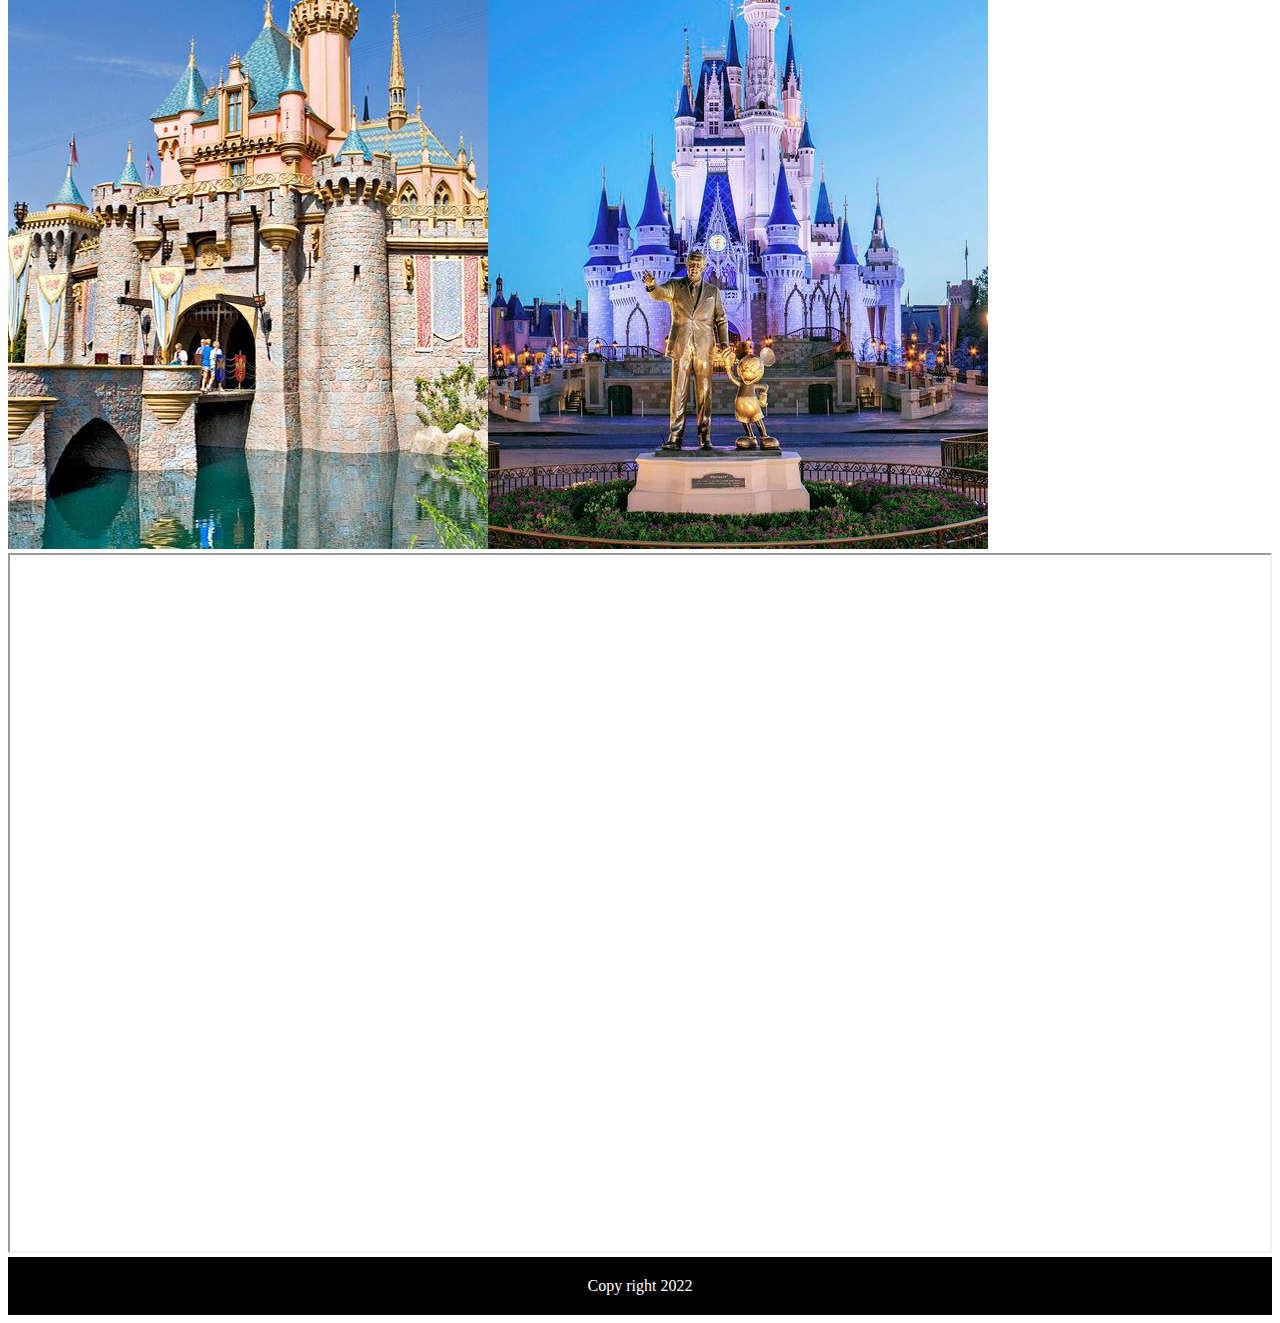
<file: introduction-asm4.html>
<!DOCTYPE html>
<html lang="en">

<head>
    <link href="https://cdn.jsdelivr.net/npm/bootstrap@5.1.3/dist/css/bootstrap.min.css" rel="stylesheet" integrity="sha384-1BmE4kWBq78iYhFldvKuhfTAU6auU8tT94WrHftjDbrCEXSU1oBoqyl2QvZ6jIW3" crossorigin="anonymous">
    <meta charset="UTF-8">
    <meta http-equiv="X-UA-Compatible" content="IE=edge">
    <meta name="viewport" content="width=device-width, initial-scale=1.0">
    <title> ĐÔI NÉT VỀ DISNEYLAND</title>
    <link rel="stylesheet" href="desktop.css">

</head>

<body>
    <header>
        <!-- Menu Bootstrap -->
        <nav class="navbar navbar-expand-lg">
            <div class="container-fluid">
              <a class="navbar-brand" href="index.html">Trang chủ</a>
              <button class="navbar-toggler" type="button" data-bs-toggle="collapse" data-bs-target="#navbarSupportedContent" aria-controls="navbarSupportedContent" aria-expanded="false" aria-label="Toggle navigation">
                <span class="navbar-toggler-icon"></span>
              </button>
              <div class="collapse navbar-collapse" id="navbarSupportedContent">
                <ul class="navbar-nav me-auto mb-2 mb-lg-0">
                  <li class="nav-item">
                    <a class="nav-link active" href="introduction-asm4.html">Giới thiệu</a>
                  </li>
                  <li class="nav-item">
                    <a class="nav-link" href="events-asm4.html">Tổ chức sự kiện</a>
                  </li>
                </ul>
                <ul class="navbar-nav ms-auto">
                    <li class="nav-item">
                      <a class="nav-link active" href="sites.pic.4.html">Địa điểm giải trí</a>
                    </li>
                    <li class="nav-item">
                      <a class="nav-link" href="f&d.asm4.html">Ẩm thực</a>
                    </li>
                  </ul>
              </div>
            </div>
          </nav>
    </header>

<main>
    <div class="container-fluid col-md-12 col-xs-12 box">
        <div class="gt">
            <h1 style="text-align:center"> Giới thiệu về Disneyland</h1>
        </div>
        <aside>
            <div class="col-md-12 col-sm-12 col-xs-12">
                <p> Công viên Disneyland là công viên giải trí đầu tiên được xây dựng dựa trên hai công viên giải trí tại Disneyland Resort ở Anaheim, California và khai trương vào ngày 17/7/1955.</p>
                <p>Công viên rộng khoảng 34,4 hecta, gồm 8 khu, mỗi khu được thiết kế theo từng chủ đề riêng biệt tạo nên sự hấp dẫn, thú vị cho công viên. Ban đầu công viên được xây dựng với 6 khu đó 
                    là Main Street, Adventureland, Frontierland, Fantasyland và Tomorrowland. Cho tới 1966, Quảng trường New Orleans được thêm vào, và Critter Country từ năm 1972, và Toontown Mickey vào năm 1993.</p>
                    <img class="img" src="images/disneyland-walt.jpg" alt="nguồn gốc">
            </div>
            <div class="col-md-12 col-sm-12 col-xs-12">
                <p> Còn có Disneyworld cũng là công viên chủ đề được tạo ra để mọi người trốn thoát khỏi thực tế và dành ra thời gian giải tỏa vui chơi bên gia đình.</p>
                <p> Dù có điểm tương đồng nhưng có một số khác biệt giữa Disneyland và Disneyworld. Cả hai là những di sản của Walt Disney, chủ hãng phim Disney đồng thời là họa sĩ truyện tranh danh giá thế giới. Đây đều là những công viên chủ đề, là những điểm du lịch
                   nổi tiếng ở Mỹ và mọi người, đặc biệt là trẻ em thích gặp gỡ giao lưu các nhân vật hoạt hình mà hãng phim đã sáng tạo ra. Thật sự rất khó để so sánh hai công viên vì cả hai đều có bản sắc và điểm hấp dẫn riêng. 
                   Cả Disneyland và Disneyworld đều đem đến cho mọi người cảm giác thoát tục và bước vào một thế giới giải trí giả tưởng. Tuy nhiên hãy nhớ rằng một số người thích Disneyland vì họ nói đó là nơi khởi đầu, trong khi một số người thích Disneyworld vì nó rất lớn khi so sánh với Disneyland.</p>
                   <img class="img" src="images/dland-gate.jpg" alt="cảnh dl">
                   <img class="img" src="images/dland-vs-dworld.jpg" alt="so le">
        </aside>

        <div class="col-s-12 col-xs-12 col-md-12 ">
        <iframe class="video" style="height:700px"  src="https://www.youtube.com/embed/lcqQ3c8Farg" title="YT view DL"></iframe>
        </div>
    </div>
</main>
<footer>Copy right 2022</footer>
<script src="https://cdn.jsdelivr.net/npm/bootstrap@5.1.3/dist/js/bootstrap.bundle.min.js" integrity="sha384-ka7Sk0Gln4gmtz2MlQnikT1wXgYsOg+OMhuP+IlRH9sENBO0LRn5q+8nbTov4+1p" crossorigin="anonymous"></script>
</body>
</html>
</file>
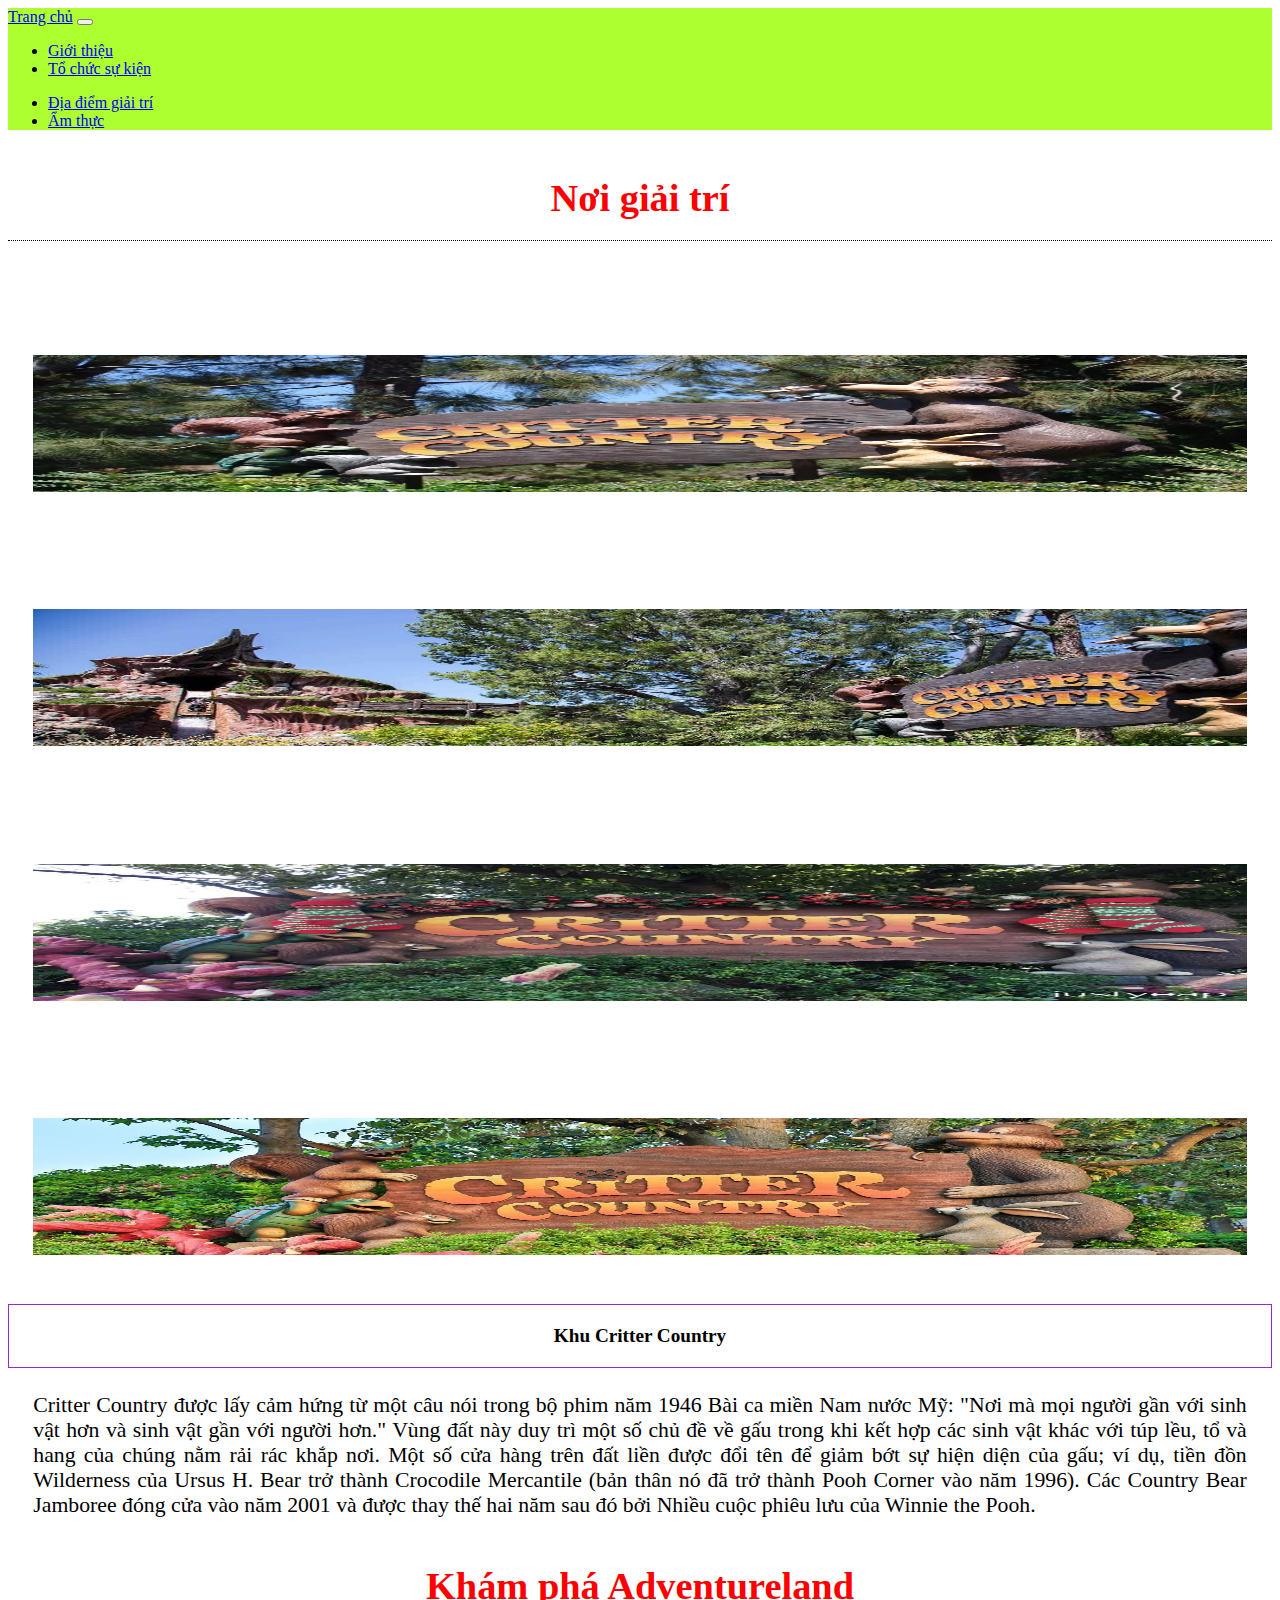
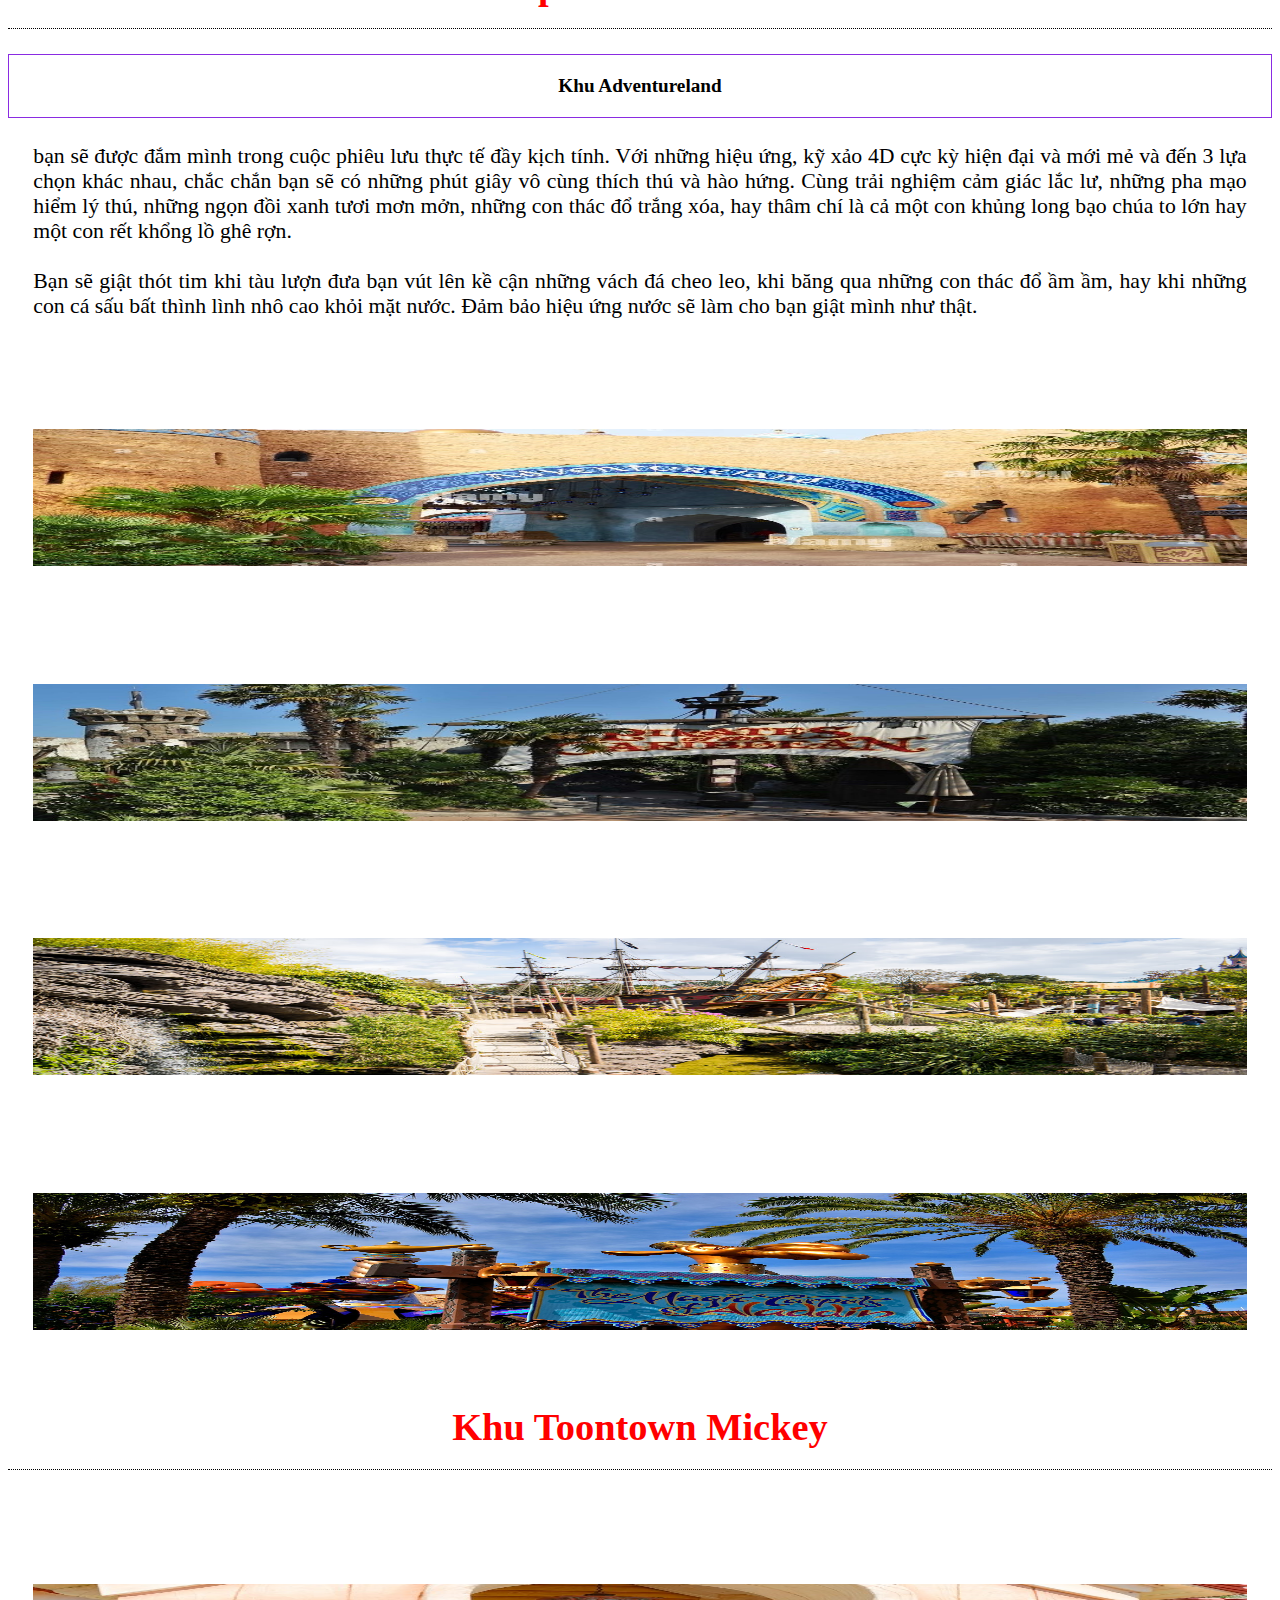
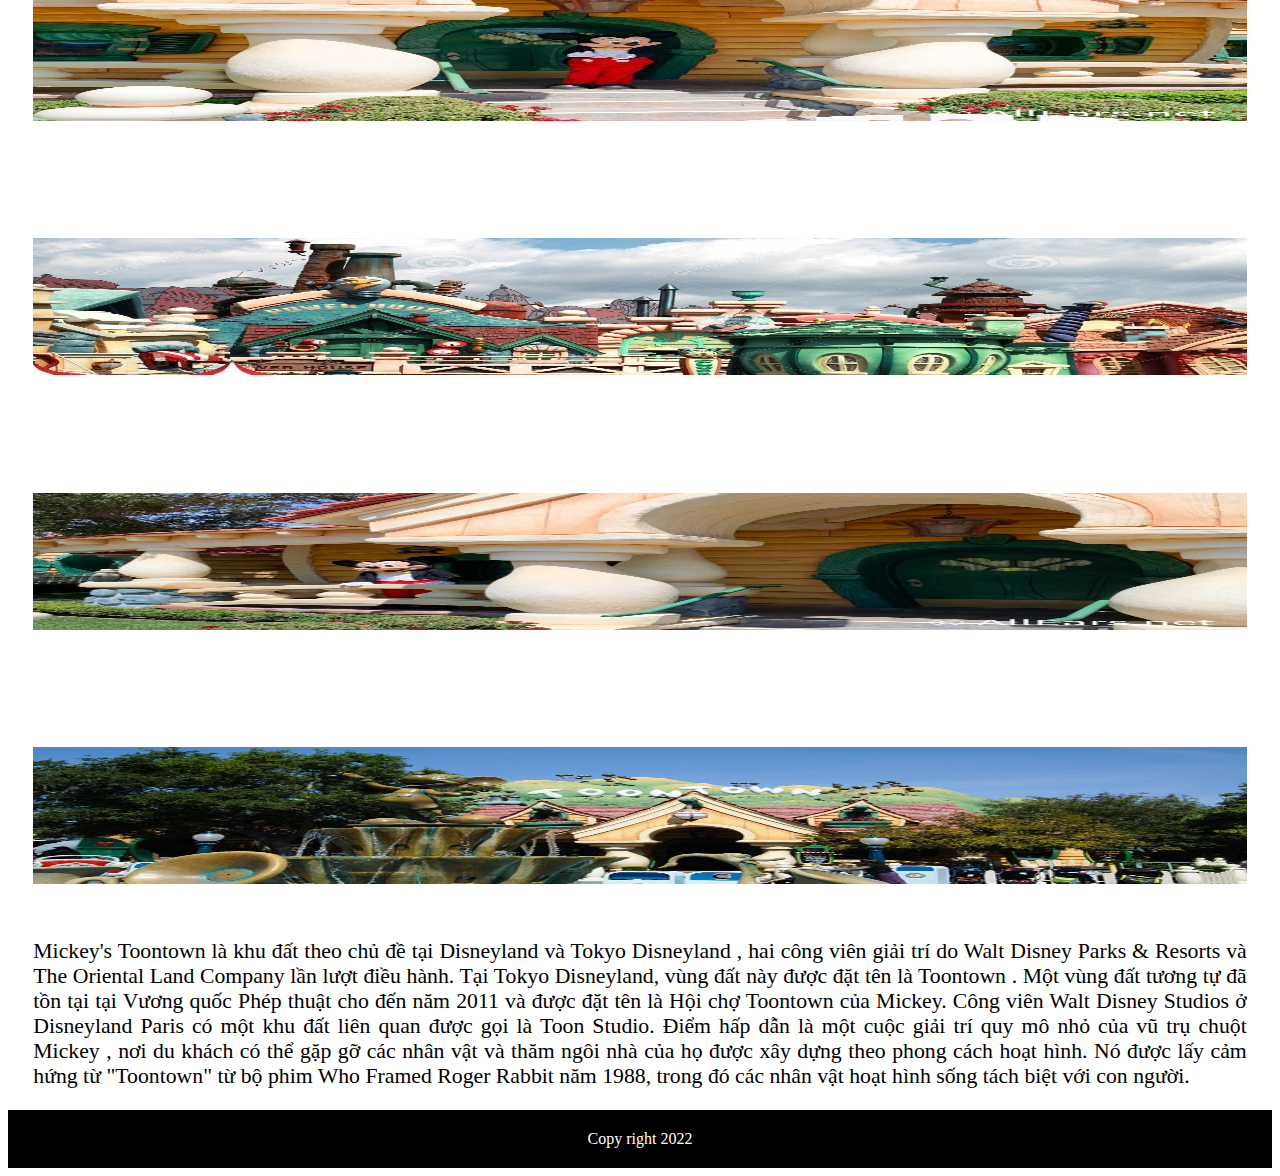
<file: sites.pic.4.html>
<!DOCTYPE html>
<html lang="en">

<head>
    <link href="https://cdn.jsdelivr.net/npm/bootstrap@5.1.3/dist/css/bootstrap.min.css" rel="stylesheet" integrity="sha384-1BmE4kWBq78iYhFldvKuhfTAU6auU8tT94WrHftjDbrCEXSU1oBoqyl2QvZ6jIW3" crossorigin="anonymous">
    <meta charset="UTF-8">
    <meta http-equiv="X-UA-Compatible" content="IE=edge">
    <meta name="viewport" content="width=device-width, initial-scale=1.0">
    <title>CÁC ĐỊA ĐIỂM VUI CHƠI NỔI TIẾNG Ở DISNEYLAND </title>
    <link rel="stylesheet" href="desktop.css">
</head>

<body>
    <header>
        <!-- Menu Bootstrap -->
        <nav class="navbar navbar-expand-lg">
            <div class="container-fluid">
              <a class="navbar-brand" href="index.html">Trang chủ</a>
              <button class="navbar-toggler" type="button" data-bs-toggle="collapse" data-bs-target="#navbarSupportedContent" aria-controls="navbarSupportedContent" aria-expanded="false" aria-label="Toggle navigation">
                <span class="navbar-toggler-icon"></span>
              </button>
              <div class="collapse navbar-collapse" id="navbarSupportedContent">
                <ul class="navbar-nav me-auto mb-2 mb-lg-0">
                  <li class="nav-item">
                    <a class="nav-link active" href="introduction-asm4.html">Giới thiệu</a>
                  </li>
                  <li class="nav-item">
                    <a class="nav-link" href="events-asm4.html">Tổ chức sự kiện</a>
                  </li>
                </ul>
                <ul class="navbar-nav ms-auto">
                    <li class="nav-item">
                      <a class="nav-link active" href="sites.pic.4.html">Địa điểm giải trí</a>
                    </li>
                    <li class="nav-item">
                      <a class="nav-link" href="f&d.asm4.html">Ẩm thực</a>
                    </li>
                  </ul>
              </div>
            </div>
          </nav>
    </header>

    <main class="container-fluid site-pic-4">
        <div class="row">
            <div class="gt">
                <h1 style="text-align:center">Nơi giải trí</h1>
            </div>
            <div class="gt-left row col-lg-6 col-md-6 col-sm-12">
                <div class="col-lg-6 col-md-12 col-sm-12">
                    <img class="img" src="images/Critter-Country1-1.webp">
                </div>
                <div class="col-lg-6 col-md-12 col-sm-12">
                    <img class="img" src="images/Critter-Country1-0.jpg">
                </div>
                <div class="col-lg-6 col-md-12 col-sm-12">
                    <img class="img" src="images/Critter-Country1-3.jpg">
                </div>
                <div class="col-lg-6 col-md-12 col-sm-12">
                    <img class="img" src="images/Critter-Country1-2.jpg">
                </div>
            </div>
            <div class="gt-right col-lg-6 col-md-6 col-sm-12">
                <h3>Khu Critter Country </h3>
                <p>Critter Country được lấy cảm hứng từ một câu nói trong bộ phim năm 1946 Bài ca miền Nam nước Mỹ: "Nơi mà mọi người gần với sinh vật hơn và sinh vật gần với người hơn."
                Vùng đất này duy trì một số chủ đề về gấu trong khi kết hợp các sinh vật khác với túp lều, tổ và hang của chúng nằm rải rác khắp nơi. Một số cửa hàng trên đất liền được 
                đổi tên để giảm bớt sự hiện diện của gấu; ví dụ, tiền đồn Wilderness của Ursus H. Bear trở thành Crocodile Mercantile (bản thân nó đã trở thành Pooh Corner vào năm 1996). 
                Các Country Bear Jamboree đóng cửa vào năm 2001 và được thay thế hai năm sau đó bởi Nhiều cuộc phiêu lưu của Winnie the Pooh.</p>
            </div>
        </div>
        <div class="row sites">
            <div class="kp">
                <h1>Khám phá Adventureland</h1>
            </div>
            <div class="kp-left col-lg-6 col-md-6 col-sm-12">
                <h3>Khu Adventureland </h3>
                <p> bạn sẽ được đắm mình trong cuộc phiêu lưu thực tế đầy kịch tính. Với những hiệu ứng, kỹ xảo 4D cực kỳ hiện đại và mới mẻ và đến 3 lựa chọn khác nhau, chắc chắn bạn sẽ có những phút giây vô cùng thích thú và hào hứng.
                    Cùng trải nghiệm cảm giác lắc lư, những pha mạo hiểm lý thú, những ngọn đồi xanh tươi mơn mởn, những con thác đổ trắng xóa, hay thâm chí là cả một con khủng long bạo chúa to lớn hay một con rết khổng lồ ghê rợn.</p>
                <p> Bạn sẽ giật thót tim khi tàu lượn đưa bạn vút lên kề cận những vách đá cheo leo, khi băng qua những con thác đổ ầm ầm, hay khi những con cá sấu bất thình lình nhô cao khỏi mặt nước. Đảm bảo hiệu ứng nước sẽ làm cho 
                    bạn giật mình như thật.</p>
            </div>
            <div class="kp-right row col-lg-6 col-md-6 col-sm-12">
                <div class="col-lg-6 col-md-12 col-sm-12">
                    <img class="img" src="images/advantureland-4.jpg">
                </div>
                <div class="col-lg-6 col-md-12 col-sm-12">
                    <img class="img" src="images/advantureland-3.jpg">
                </div>
                <div class="col-lg-6 col-md-12 col-sm-12">
                    <img class="img" src="images/advantureland-2.jpg">
                </div>
                <div class="col-lg-6 col-md-12 col-sm-12">
                    <img class="img" src="images/advantureland-1.jpg">
                </div>
            </div>
        </div>
        <div class="row">
            <div class="gt">
                <h1 style="text-align:center">Khu Toontown Mickey</h1>
            </div>
            <div class="gt-left row col-lg-6 col-md-6 col-sm-12">
                <div class="col-lg-6 col-md-12 col-sm-12">
                    <img class="img" src="images/toontown-1.jpg">
                </div>
                <div class="col-lg-6 col-md-12 col-sm-12">
                    <img class="img" src="images/toontown-2.jpg">
                </div>
                <div class="col-lg-6 col-md-12 col-sm-12">
                    <img class="img" src="images/toontown-3.jpg">
                </div>
                <div class="col-lg-6 col-md-12 col-sm-12">
                    <img class="img" src="images/toontown-4.jpg">
                </div>
            </div>
            <div class="gt-right col-lg-6 col-md-6 col-sm-12">
                <p>Mickey's Toontown là khu đất theo chủ đề tại Disneyland và Tokyo Disneyland , hai công viên giải trí do Walt Disney Parks & Resorts và The Oriental Land Company lần lượt điều hành. Tại Tokyo Disneyland, vùng đất này được đặt tên là Toontown . Một vùng đất tương tự đã tồn tại tại Vương quốc Phép thuật cho đến năm 2011
                    và được đặt tên là Hội chợ Toontown của Mickey. Công viên Walt Disney Studios ở Disneyland Paris có một khu đất liên quan được gọi là Toon Studio. Điểm hấp dẫn là một cuộc giải trí quy mô nhỏ của vũ trụ chuột Mickey , nơi du khách có thể gặp gỡ các nhân vật và thăm ngôi nhà của họ được xây dựng theo phong cách hoạt hình.
                    Nó được lấy cảm hứng từ "Toontown" từ bộ phim Who Framed Roger Rabbit năm 1988, trong đó các nhân vật hoạt hình sống tách biệt với con người.</p>
            </div>
        </div>
        
    </main>
    <footer>Copy right 2022</footer>
    <script src="https://cdn.jsdelivr.net/npm/bootstrap@5.1.3/dist/js/bootstrap.bundle.min.js" integrity="sha384-ka7Sk0Gln4gmtz2MlQnikT1wXgYsOg+OMhuP+IlRH9sENBO0LRn5q+8nbTov4+1p" crossorigin="anonymous"></script>
</body>
</html>
</file>
<file: desktop.css>
* {
    box-sizing: border-box;
}

[class="col-"] {
    float: left;
    padding: 15px;
}

h3 {
    text-align:center;
} 
.navbar  {
    background-color: greenyellow !important;
}
na
.content {
    display: flex;
    padding-top: 3%;
    padding-left: 2%;
    text-transform: uppercase;
    font-weight: bold;
    font-family: 'Times New Roman', Times, serif;
    color: white;
    position: absolute;
    top: 0;
}
.dis {
    text-align:center;
    color: #ffcc00;
    margin-top: 10%;
    transform: translate(10%, 30%);
}
.navbar-dark .navbar-nav .nav-link.active {
    color:#000 !important;
    background-color: #fff !important;
}
#banner {
    position: relative;
    width: 100%;
    height: 100%;
}

#banner img {
    height: 100%;
    width: 100%;
}
#view-more{
    color: powderblue;
    text-decoration: none;
    top: 25px;
}
p.view-more{
    text-align: center;
}
.site-pic-4 .img {
    width: 100%;
    margin: 2% 0;
    padding-left: 2%;
    padding-right: 2%;
    padding-top: 5%;
    height: 200px;
}
.event .img, .food .img, .home .img{
    width: 100%;
}
#img {
    height: 60vw;
}

p:visited {
    color: blue !important;
}

p {
    font-family: Cambria, Cochin, Georgia, Times, 'Times New Roman', serif;
    text-transform: initial;
    text-align: justify;
    margin-top: 2%;
    font-size: 1.7vw;
    padding-left: 2%;
    padding-right: 2%;
}

.p {
    font-family: Verdana, Geneva, Tahoma, sans-serif;
    font-size: 1.5vw;
    text-align: center;
    color: blueviolet !important;
}

h1 {
    font-size: 3vw;
    text-align: center;
    display: block;
    padding: 20px 50px;
    font-weight: bold;
    color: red;
    border-bottom: 1px dotted black;
}

h2 {
    text-align: center;
    margin: 2% 0;
    padding-top: 2%;
    text-transform: uppercase;
    font-size: 1.4vw;
}

.row h3 {
    padding: 20px 50px;
    font-weight: bold;
    font-size: 1.5vw;
    border: 1px solid blueviolet;
}

iframe {
    width:100%;
    height: 28vw;
    padding-top: 3%;
    padding-bottom: 2%;
    background-position: center;
    border: 1%;
}

#footer {
    display: inline-flex;
    height: 5%;
    margin-bottom: 3%;
}

input[type=text] {
    border: 10px;
    width: 50%;
    border: 1px solid black;
}

.video {
    width: 100%;
    height: 700px;
}

#danhgia {
    color: black;
    border-color: black;
    margin-top: 1.5%;
    padding-left: 2%;
    font-size: 1vw;
}

.radioButtons {
    list-style-type: none;
    margin-top: 0.5%;
    margin-left: 4%;
    font-size: 1vw;
    margin-bottom:2%;
}

.box {
    width: 100%;
}

.box iframe {
 
    height: 100%;
}

.end {
    padding-top: 5%
}

#myPage {
    padding-bottom: 2%;
}
footer{
    top: 30px;
    padding: 20px 0px;
    background-color: black;
    color: white;
    text-align: center;
}
</file>
